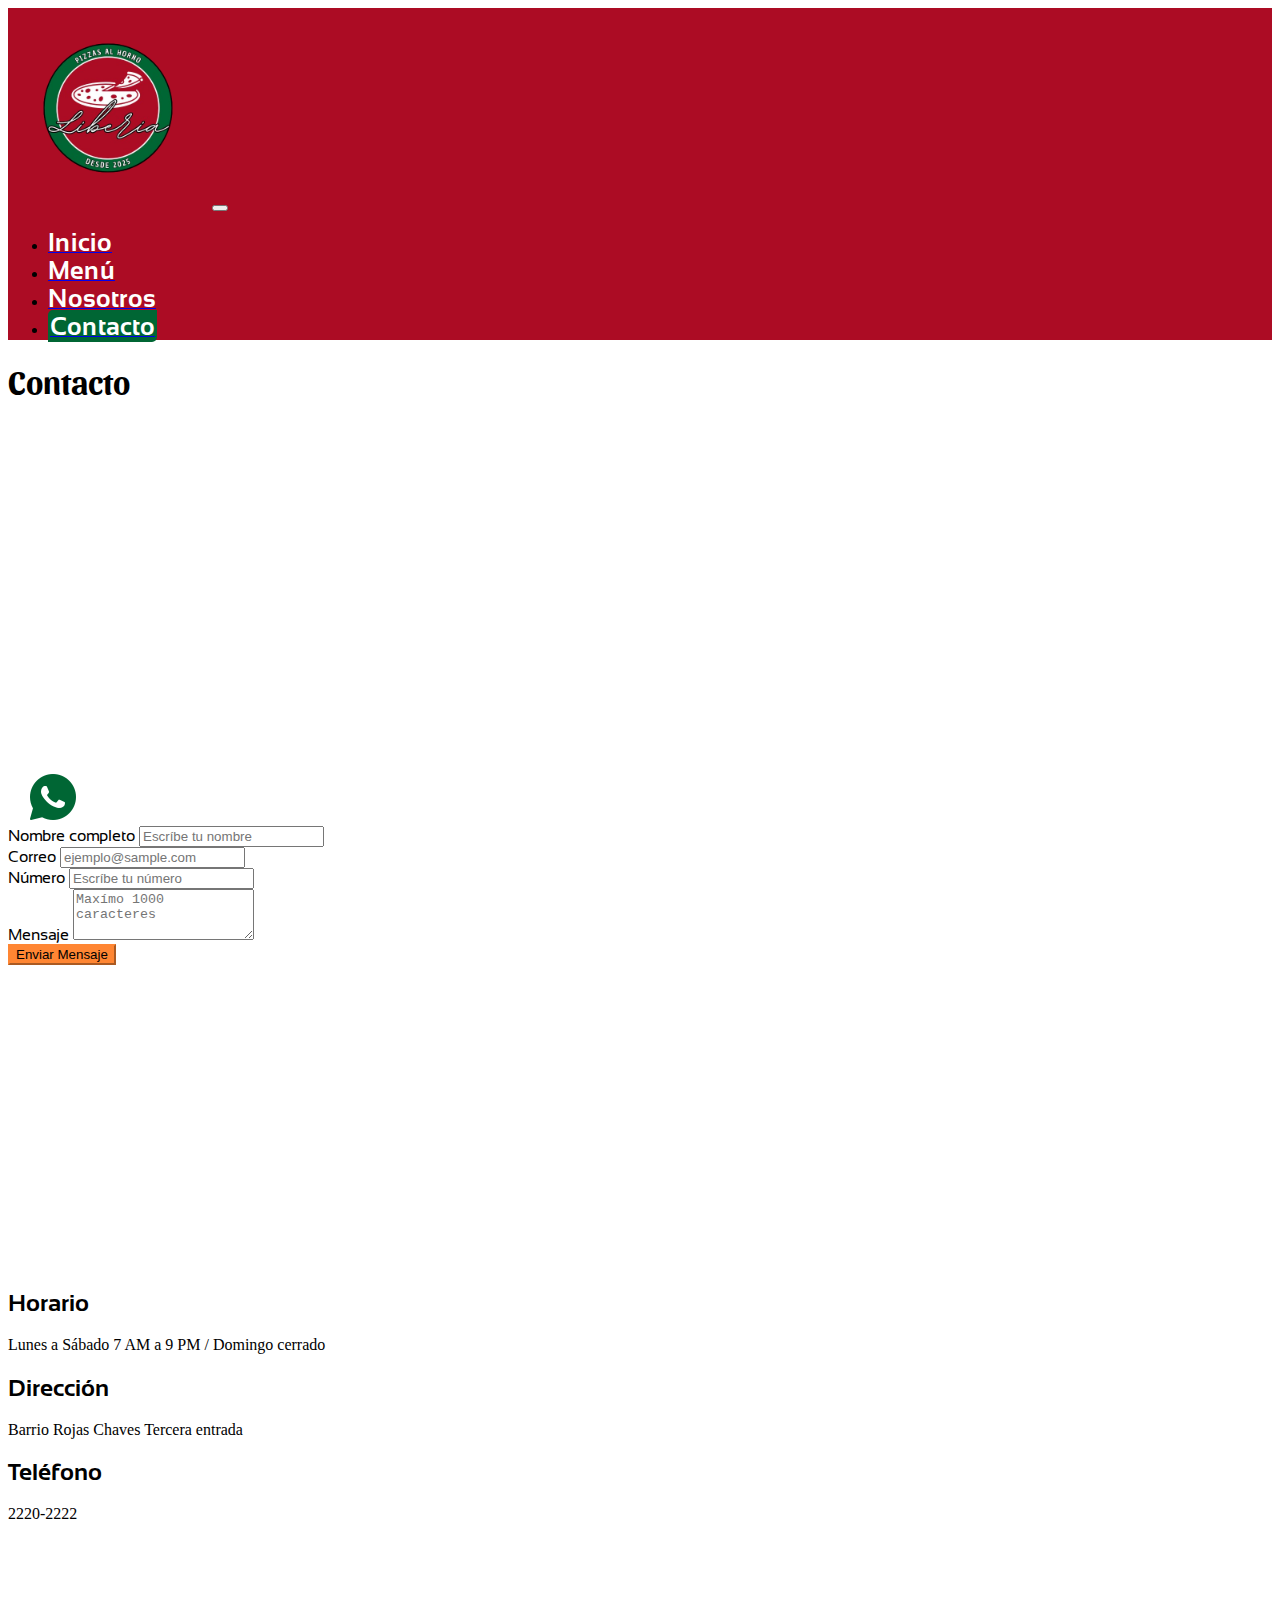
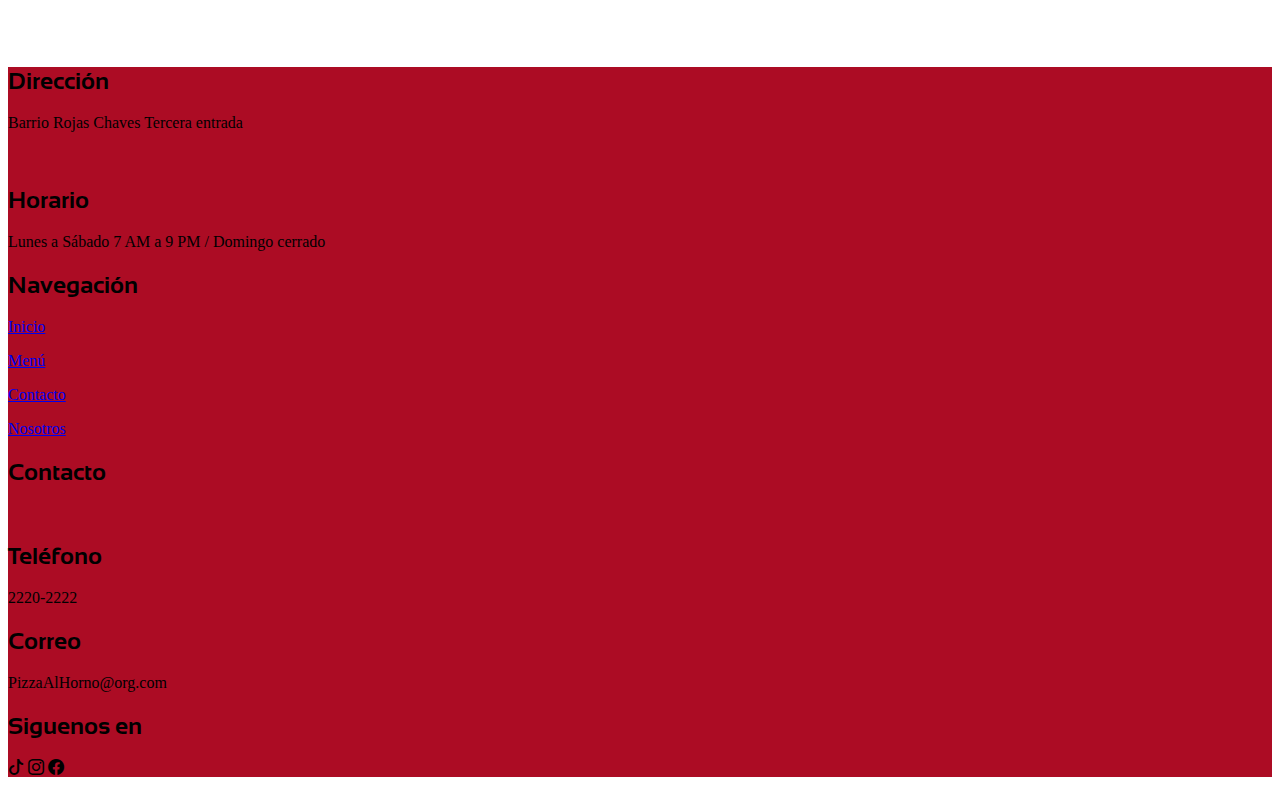
<file: contacto.html>
<!DOCTYPE html>
<html lang="es">

<head>
  <meta charset="UTF-8">
  <meta name="viewport" content="width=device-width, initial-scale=1.0">
  <title>Pizza al horno</title>
  <link rel="shortcut icon" href="imagenes/logo.png" type="image/x-icon">
  <!-- BOOTSTRAP CSS -->
  <link href="https://cdn.jsdelivr.net/npm/bootstrap@5.3.8/dist/css/bootstrap.min.css" rel="stylesheet"
    integrity="sha384-sRIl4kxILFvY47J16cr9ZwB07vP4J8+LH7qKQnuqkuIAvNWLzeN8tE5YBujZqJLB" crossorigin="anonymous">
  <link rel="stylesheet" href="css/estilos.css">
  <link rel="stylesheet" href="https://cdn.jsdelivr.net/npm/bootstrap-icons@1.13.1/font/bootstrap-icons.min.css">

</head>

<body>
  <header class="container-fluid bg-rojo">
    <nav class="navbar navbar-expand-lg ">
      <div class="container-fluid">
        <a class="navbar-brand " href="index.html"><img src="imagenes/logo.png" alt="" width="200px"></a>
        <button class="navbar-toggler" type="button" data-bs-toggle="collapse" data-bs-target="#navbarNav"
          aria-controls="navbarNav" aria-expanded="false" aria-label="Toggle navigation">
          <span class="navbar-toggler-icon"></span>
        </button>
        <div class="collapse navbar-collapse" id="navbarNav">
          <ul class="navbar-nav ms-auto gap-5">
            <li class="nav-item">
              <a class="nav-link active fs-5" aria-current="page" href="index.html"><span
                  class="menu-desactivado subtitulo">Inicio</span></a>
            </li>
            <li class="nav-item">
              <a class="nav-link fs-5" href="nosotros.html"><span class="menu-desactivado subtitulo">Menú</span></a>
            </li>
            <li class="nav-item">
              <a class="nav-link fs-5" href="nosotros.html"><span class="menu-desactivado subtitulo">Nosotros</span></a>
            </li>
            <li class="nav-item">
              <a class="nav-link fs-5" href="contacto.html"><span class="menu-activado subtitulo">Contacto</span></a>
            </li>
          </ul>
        </div>
      </div>
    </nav>
  </header>
  <main>
    <h1 class="fs-3 text-center mt-5 titulo">Contacto</h1>
    <img class="position-fixed fixed-top whats" src="imagenes/icono-whatsapp.png" alt="">

    <article class="container form-tam m-auto border border-black border-1 shadow rounded-3 p-3">
      <section class=" mt-5">
        <form action="https://formsubmit.co/kaihernandezruiz@gmail.com" method="POST" >
          <div class="mb-3">
            <label for="exampleInputPassword1" class="form-label subtitulo fs-6 fw-semibold">Nombre completo</label>
            <input type="text" name="Nombre" class="form-control text-tertiaty opacity-50 fs-6 fw-normal"placeholder="Escríbe tu nombre" id="exampleInputPassword1" >
          </div>
          <div class="mb-3">
            <label for="exampleInputPassword1" class="form-label subtitulo fs-6 fw-semibold">Correo</label>
            <input type="email" name="correo" class="form-control text-tertiaty opacity-50 fs-6 fw-normal" placeholder="ejemplo@sample.com" id="exampleInputPassword1">
          </div>

          <div class="mb-3">
            <label for="exampleInputPassword1" class="form-label subtitulo fs-6 fw-semibold">Número</label>
            <input type="tel" name="numero" class="form-control text-tertiaty opacity-50 fs-6 fw-normal" placeholder="Escríbe tu número" id="exampleInputPassword1">
          </div>
          <div class="mb-3">
            <label for="" class="form-label subtitulo fs-6 fw-semibold">Mensaje</label>
            <textarea class="form-control text-tertiaty opacity-50 fs-6 fw-normal" placeholder="Maxímo 1000 caracteres" name="mensaje" id="" rows="3"></textarea>
          </div>
          <button type="submit" class="btn-amarillo text-white rounded-3 p-2">Enviar Mensaje</button>
          <input type="hidden" name="_captcha" value="false">
                <input type="hidden" name="_next" value="https://pizzalealk.netlify.app/">
                <input type="hidden" name="_template" value="table">
        </form>
      </section>
    </article>

    <section class="container w-50 mt-5">

      <div class="row justify-content-center align-items-center g-2">
        <div class="col-md-6 col-sm-12">
          <div class="">
            <iframe class="d-block m-auto"
              src="https://www.google.com/maps/embed?pb=!1m18!1m12!1m3!1d7842.74292143352!2d-85.4394700953125!3d10.628223285872323!2m3!1f0!2f0!3f0!3m2!1i1024!2i768!4f13.1!3m3!1m2!1s0x8f757d2ac564d185%3A0x6c05ad05cdbd2281!2sParque%20Mario%20Ca%C3%B1as%20Ruiz!5e0!3m2!1ses!2scr!4v1764300426950!5m2!1ses!2scr"
              width="250" height="300" style="border:0;" allowfullscreen="" loading="lazy"
              referrerpolicy="no-referrer-when-downgrade"></iframe>
          </div>
        </div>

        <div class="col-md-6 col-sm-12">
          <div class=" text-center">
            <h2 class="fs-3 subtitulo">Horario</h2>
            <p class="fs-6">Lunes a Sábado 7 AM a
              9 PM / Domingo cerrado</p>
            <h2 class="fs-3 subtitulo">Dirección</h2>
            <p class="fs-6">Barrio Rojas Chaves Tercera entrada</p>
            <h2 class="fs-3 subtitulo">Teléfono</h2>
            <p class="fs-6">2220-2222</p>
          </div>
        </div>

      </div>
    </section>
    <br>
    <br>
    <br>
    <br>
    <br>
    <br>
  </main>


  <footer class="container-fluid bg-rojo mt-5">

    <div class="row justify-content-center align-items-center g-5">
      <div class="col"></div>

      <div class="col-md-3 col-sm-12 text-white">
        <h2 class="fs-2 fw-bold subtitulo">Dirección</h2>
        <p class="fs-6 fw-normal">Barrio Rojas Chaves Tercera entrada</p>
        <br>
        <h2 class="fs-2 fw-bold subtitulo">Horario</h2>
        <p class="fs-6 fw-normal">Lunes a Sábado 7 AM a
          9 PM / Domingo cerrado</p>
      </div>
      <div class="col-md-3 col-sm-12 text-white">
        <h2 class="fs-2 fw-bold subtitulo">Navegación</h2>
        <p class="fs-6 fw-normal"><a href="index.html"><span class="text-white">Inicio</span></a></p>
        <p class="fs-6 fw-normal"><a href="Menu.html"><span class="text-white">Menú</span></a></p>
        <p class="fs-6 fw-normal"><a href="contacto.html"><span class="text-white">Contacto</span></a></p>
        <p class="fs-6 fw-normal"><a href="nosotros.html"><span class="text-white">Nosotros</span></a></p>
      </div>

      <div class="col-md-3 col-sm-12 text-white">
        <h2 class="fs-2 fw-bold subtitulo">Contacto</h2>
        <br>
        <h2 class="fs-5 fw-bold subtitulo">Teléfono</h2>
        <p class="fs-6 fw-normal">2220-2222</p>
        <h2 class="fs-5 fw-bold subtitulo">Correo</h2>
        <p class="fs-6 fw-normal">PizzaAlHorno@org.com</p>
      </div>
    </div>

    <div class="row justify-content-center align-items-center g-5 mt-3">
      <div class="col-md-6 col-sm-12 text-white text-md-center text-sm-start p-2">
        <h2 class=" ms-sm-3 subtitulo">Siguenos en</h2>
      </div>
      <div class="col-md-6 col-sm-12 text-md-center text-sm-start p-2"><span
          class="bi bi-tiktok text-white fs-1 p-2 "></span> <span class="bi bi-instagram text-white fs-1 p-2"></span>
        <span class="bi bi-facebook text-white fs-1 p-2"></span>
      </div>
    </div>


  </footer>









  <!-- BOOTSTRAP JS + POPPER -->
  <script src="https://cdn.jsdelivr.net/npm/bootstrap@5.3.8/dist/js/bootstrap.bundle.min.js"
    integrity="sha384-FKyoEForCGlyvwx9Hj09JcYn3nv7wiPVlz7YYwJrWVcXK/BmnVDxM+D2scQbITxI" crossorigin="anonymous">
  </script>
</body>

</html>
</file>
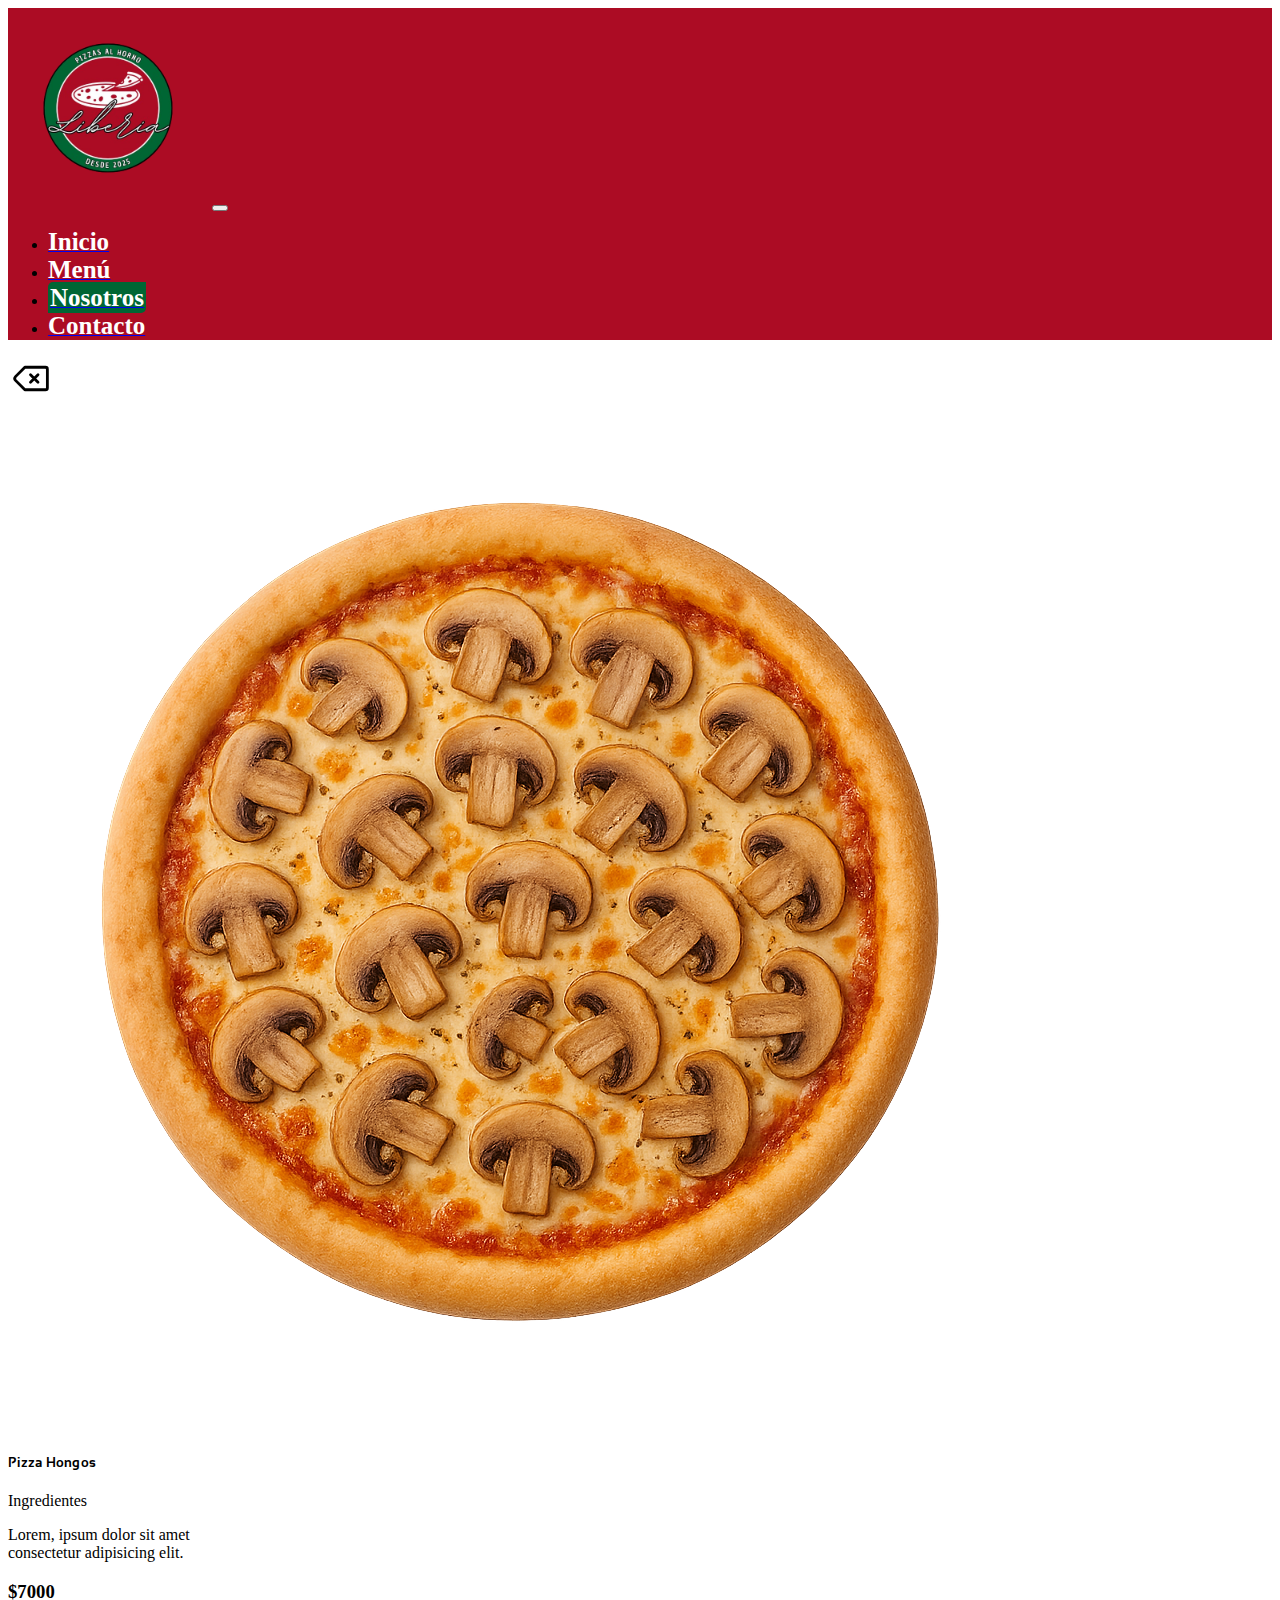
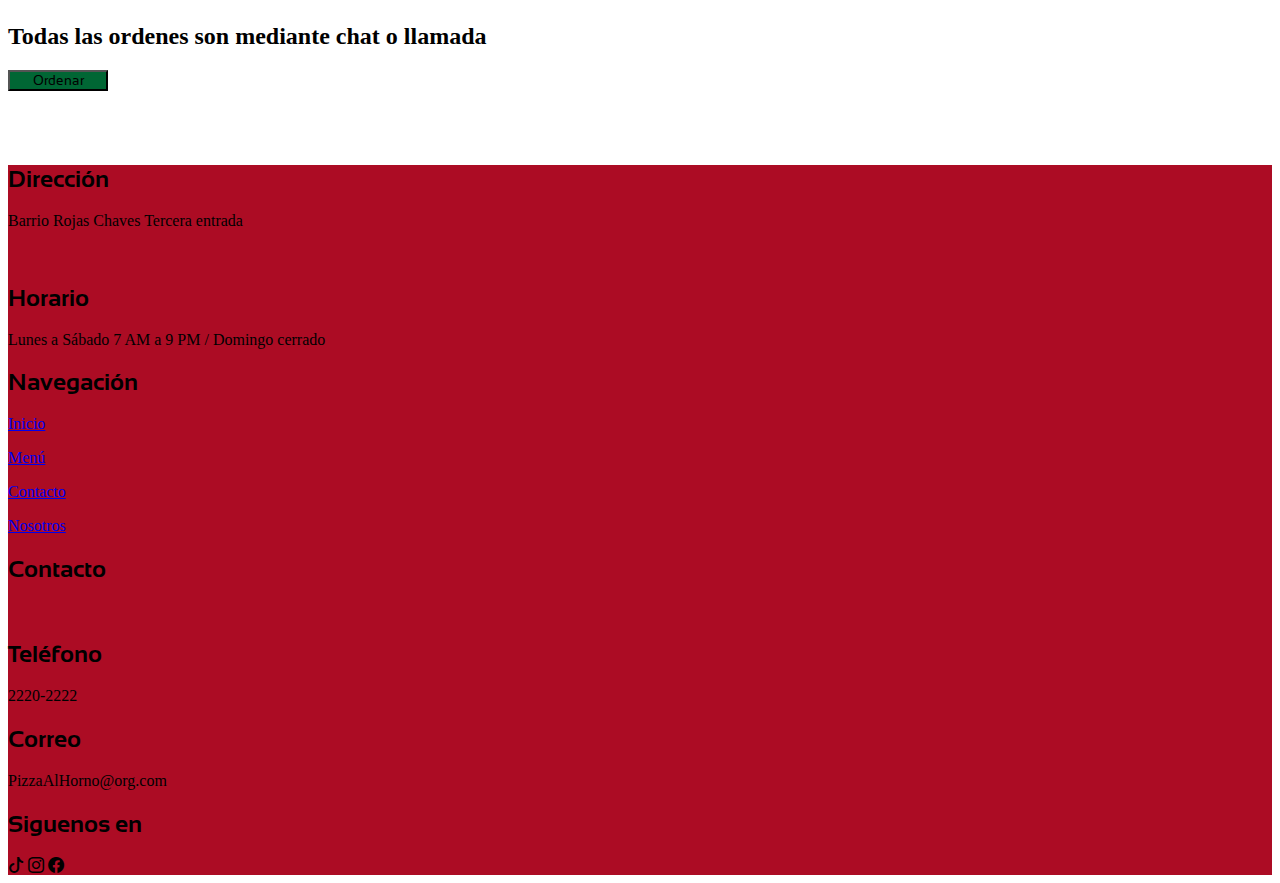
<file: hongos.html>
<!DOCTYPE html>
<html lang="es">

<head>
  <meta charset="UTF-8">
  <meta name="viewport" content="width=device-width, initial-scale=1.0">
  <title>Pizza al horno</title>
  <link rel="shortcut icon" href="imagenes/logo.png" type="image/x-icon">
  <!-- BOOTSTRAP CSS -->
  <link href="https://cdn.jsdelivr.net/npm/bootstrap@5.3.8/dist/css/bootstrap.min.css" rel="stylesheet"
    integrity="sha384-sRIl4kxILFvY47J16cr9ZwB07vP4J8+LH7qKQnuqkuIAvNWLzeN8tE5YBujZqJLB" crossorigin="anonymous">
  <link rel="stylesheet" href="css/estilos.css">
  <link rel="stylesheet" href="https://cdn.jsdelivr.net/npm/bootstrap-icons@1.13.1/font/bootstrap-icons.min.css">

</head>

<body>
  <header class="container-fluid bg-rojo">
    <nav class="navbar navbar-expand-lg ">
      <div class="container-fluid">
        <a class="navbar-brand " href="index.html"><img src="imagenes/logo.png" alt="" width="200px"></a>
        <button class="navbar-toggler" type="button" data-bs-toggle="collapse" data-bs-target="#navbarNav"
          aria-controls="navbarNav" aria-expanded="false" aria-label="Toggle navigation">
          <span class="navbar-toggler-icon"></span>
        </button>
        <div class="collapse navbar-collapse" id="navbarNav">
          <ul class="navbar-nav ms-auto gap-5">
            <li class="nav-item">
              <a class="nav-link active fs-5" aria-current="page" href="index.html"><span
                  class="menu-desactivado">Inicio</span></a>
            </li>
            <li class="nav-item">
              <a class="nav-link fs-5" href="Menu.html"><span class="menu-desactivado">Menú</span></a>
            </li>
            <li class="nav-item">
              <a class="nav-link fs-5" href="nosotros.html"><span class="menu-activado">Nosotros</span></a>
            <li class="nav-item">
              <a class="nav-link fs-5" href="contacto.html"><span class="menu-desactivado">Contacto</span></a>
            </li>
            </li>
          </ul>
        </div>
      </div>
    </nav>
  </header>
  <main>
    <section class="container mt-5">
      <div class="card rounded-4 border-0 d-block m-auto orden-tam" style="width: 25rem;">
        <div class="ms-2 w-25">
          <a href="Menu.html">
            <svg xmlns="http://www.w3.org/2000/svg" width="45" height="45" viewBox="0 0 24 24" fill="none"
            stroke="#000000" stroke-width="1.5" stroke-linecap="round" stroke-linejoin="round">
            <path d="M20 6a1 1 0 0 1 1 1v10a1 1 0 0 1 -1 1h-11l-5 -5a1.5 1.5 0 0 1 0 -2l5 -5z" />
            <path d="M12 10l4 4m0 -4l-4 4" />
          </svg>
        </a>
        </div>
        <img src="imagenes/pizza-hongos.png" class="card-img-top" alt="...">
        <div class="card-body">
          <h5 class="card-title fw-semibold fs-3 subtitulo">Pizza Hongos</h5>
          <p class="card-subtitle fs-5 fw-normal">Ingredientes</p>
          <p class="card-text fs-6 fw-lighter">Lorem, ipsum dolor sit amet <br> consectetur adipisicing elit.</p>
          <h3 class="card-text fw-normal">$7000</h3>
        </div>
      </div>
      <h2 class="mt-5 fs-5 text-center">Todas las ordenes son mediante chat o llamada</h2>
      <button class="btn-verde text-white fw-semibold button-orden rounded-4 p-1 mt-2 d-block m-auto subtitulo">Ordenar</button>
    </section>
    <br>
    <br>
    <br>
    
  </main>


  <footer class="container-fluid bg-rojo mt-5">

    <div class="row justify-content-center align-items-center g-5">
      <div class="col"></div>

      <div class="col-md-3 col-sm-12 text-white">
        <h2 class="fs-2 fw-bold subtitulo">Dirección</h2>
        <p class="fs-6 fw-normal">Barrio Rojas Chaves Tercera entrada</p>
        <br>
        <h2 class="fs-2 fw-bold subtitulo">Horario</h2>
        <p class="fs-6 fw-normal">Lunes a Sábado 7 AM a
          9 PM / Domingo cerrado</p>
      </div>
      <div class="col-md-3 col-sm-12 text-white">
        <h2 class="fs-2 fw-bold subtitulo">Navegación</h2>
        <p class="fs-6 fw-normal"><a href="index.html"><span class="text-white">Inicio</span></a></p>
        <p class="fs-6 fw-normal"><a href="Menu.html"><span class="text-white">Menú</span></a></p>
        <p class="fs-6 fw-normal"><a href="contacto.html"><span class="text-white">Contacto</span></a></p>
        <p class="fs-6 fw-normal"><a href="nosotros.html"><span class="text-white">Nosotros</span></a></p>
      </div>

      <div class="col-md-3 col-sm-12 text-white">
        <h2 class="fs-2 fw-bold subtitulo">Contacto</h2>
        <br>
        <h2 class="fs-5 fw-bold subtitulo">Teléfono</h2>
        <p class="fs-6 fw-normal">2220-2222</p>
        <h2 class="fs-5 fw-bold subtitulo">Correo</h2>
        <p class="fs-6 fw-normal">PizzaAlHorno@org.com</p>
      </div>
    </div>

    <div class="row justify-content-center align-items-center g-5 mt-3">
      <div class="col-md-6 col-sm-12 text-white text-md-center text-sm-start p-2">
        <h2 class=" ms-sm-3 subtitulo">Siguenos en</h2>
      </div>
      <div class="col-md-6 col-sm-12 text-md-center text-sm-start p-2"><span
          class="bi bi-tiktok text-white fs-1 p-2 "></span> <span class="bi bi-instagram text-white fs-1 p-2"></span>
        <span class="bi bi-facebook text-white fs-1 p-2"></span>
      </div>
    </div>


  </footer>


  </footer>









  <!-- BOOTSTRAP JS + POPPER -->
  <script src="https://cdn.jsdelivr.net/npm/bootstrap@5.3.8/dist/js/bootstrap.bundle.min.js"
    integrity="sha384-FKyoEForCGlyvwx9Hj09JcYn3nv7wiPVlz7YYwJrWVcXK/BmnVDxM+D2scQbITxI" crossorigin="anonymous">
  </script>
</body>

</html>
</file>
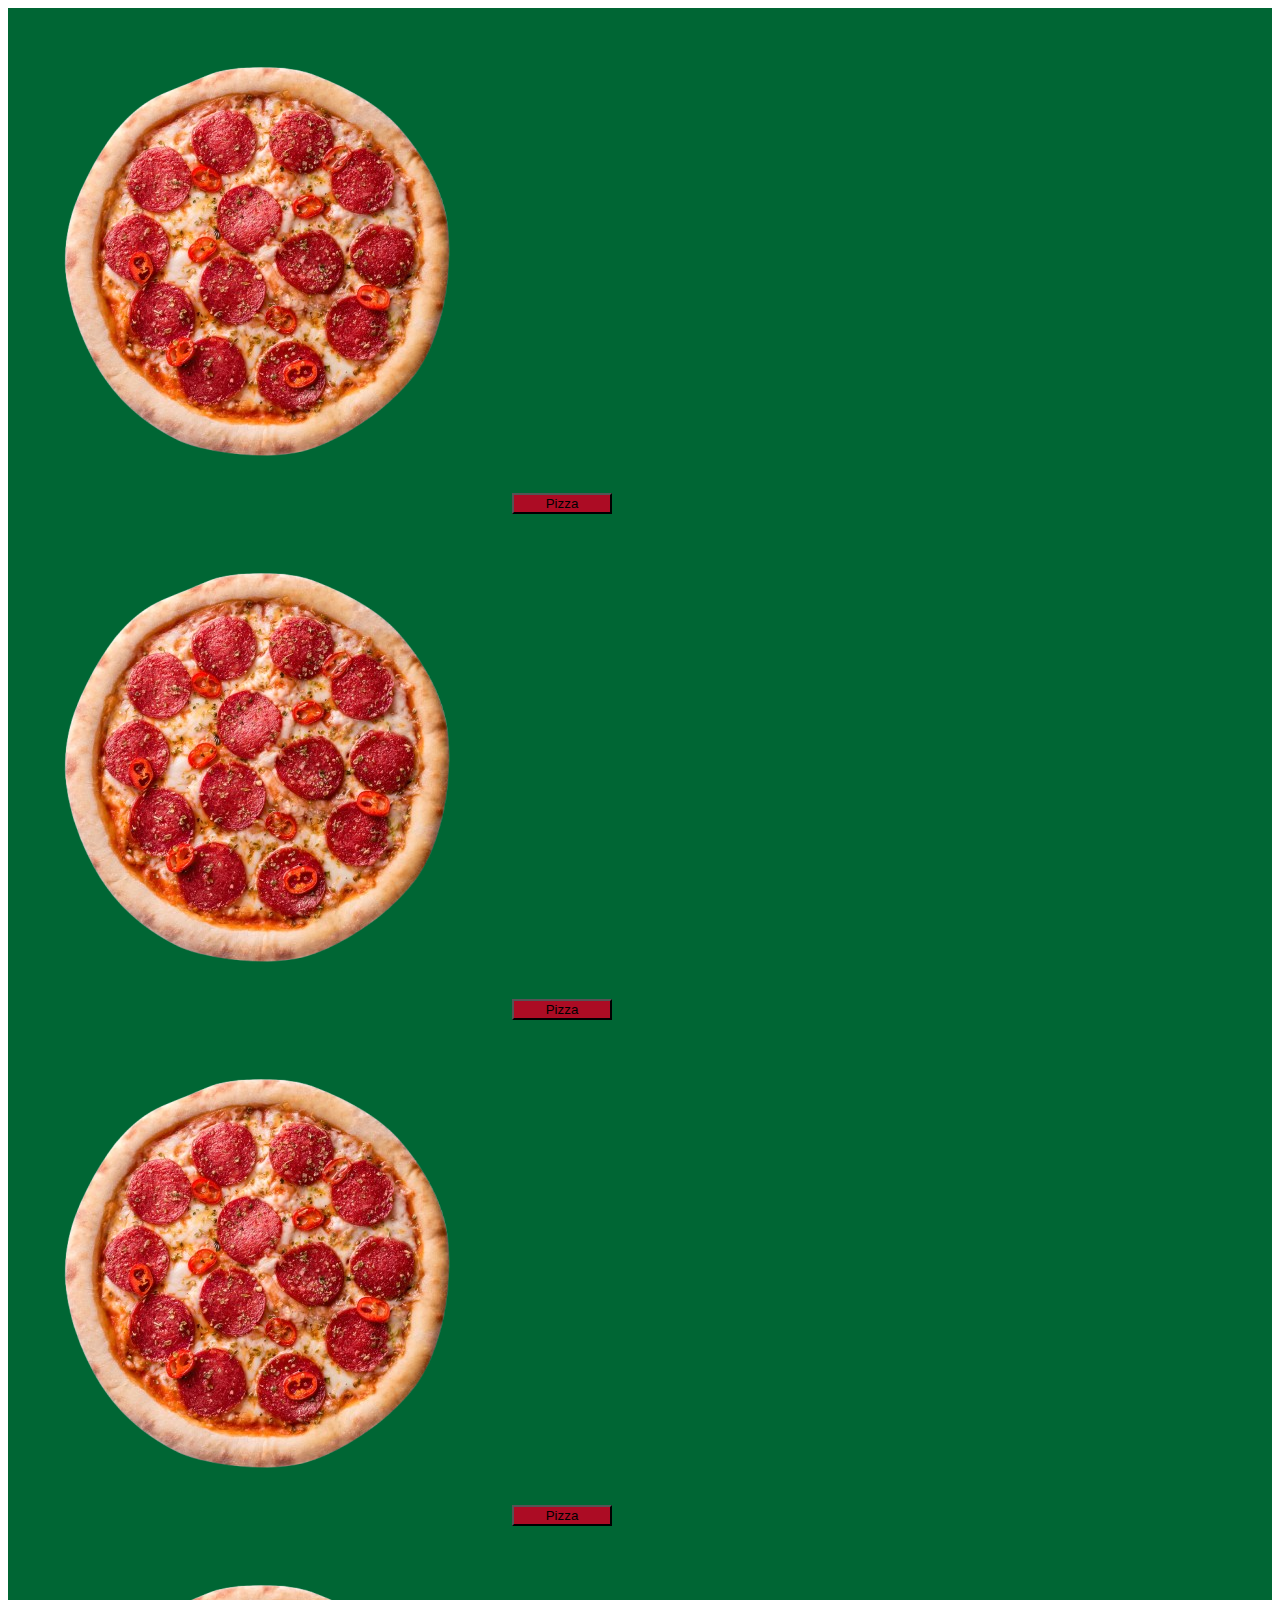
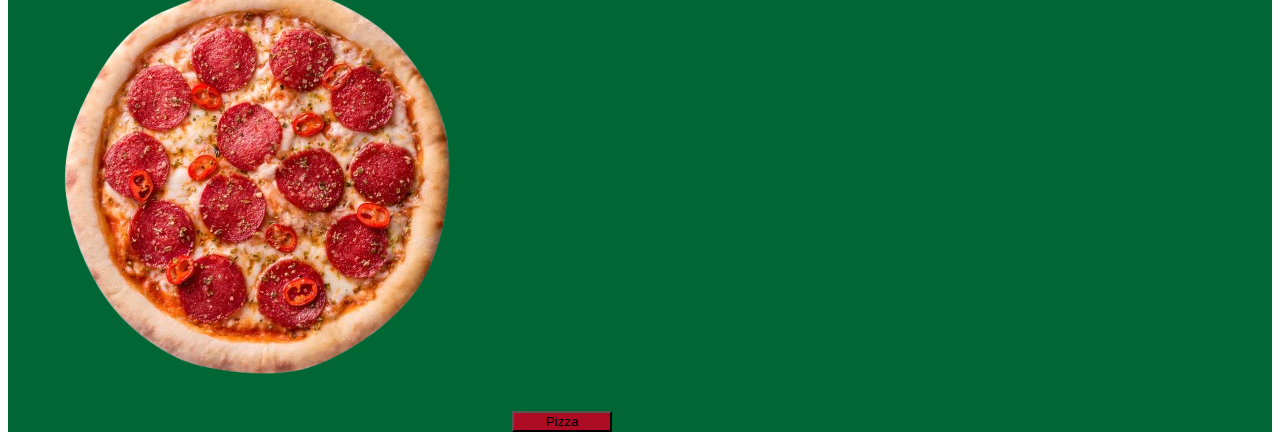
<file: index copy.html>
<!DOCTYPE html>
<html lang="es">

<head>
  <meta charset="UTF-8">
  <meta name="viewport" content="width=device-width, initial-scale=1.0">
  <title>Bootstrap</title>

  <!-- BOOTSTRAP CSS -->
  <link href="https://cdn.jsdelivr.net/npm/bootstrap@5.3.8/dist/css/bootstrap.min.css" rel="stylesheet"
    integrity="sha384-sRIl4kxILFvY47J16cr9ZwB07vP4J8+LH7qKQnuqkuIAvNWLzeN8tE5YBujZqJLB" crossorigin="anonymous">
  <link rel="stylesheet" href="css/estilos.css">
  <link rel="stylesheet" href="https://cdn.jsdelivr.net/npm/bootstrap-icons@1.13.1/font/bootstrap-icons.min.css">

</head>

<body>




    <!-- cards -->
    <article class="container ">

      <div class="row">
        <div class="col-sm-12 col-md-6 ">
          <div class="d-flex flex-column bg-verde rounded-5 p-3 mt-2">
            <img class="img-fluid d-block mx-auto w-50" src="imagenes/pizza-inicio1.png" alt="">
            <button type="button" class="button btn btn-sm btn-rojo text-white">Pizza</button>
          </div>
        </div>
        <div class="col-sm-12 col-md-6 ">
          <div class="d-flex flex-column bg-verde rounded-5 p-3 mt-2">
            <img class="img-fluid d-block mx-auto w-50" src="imagenes/pizza-inicio1.png" alt="">
            <button type="button" class="button btn btn-sm btn-rojo text-white">Pizza</button>
          </div>
        </div>
        <div class="col-sm-12 col-md-6 ">
          <div class="d-flex flex-column bg-verde rounded-5 p-3 mt-2">
            <img class="img-fluid d-block mx-auto w-50" src="imagenes/pizza-inicio1.png" alt="">
            <button type="button" class="button btn btn-sm btn-rojo text-white">Pizza</button>
          </div>
        </div>
        <div class="col-sm-12 col-md-6 ">
          <div class="d-flex flex-column bg-verde rounded-5 p-3 mt-2">
            <img class="img-fluid d-block mx-auto w-50" src="imagenes/pizza-inicio1.png" alt="">
            <button type="button" class="button btn btn-sm btn-rojo text-white">Pizza</button>
          </div>
        </div>

      </div>

    </article>

    









  <!-- BOOTSTRAP JS + POPPER -->
  <script src="https://cdn.jsdelivr.net/npm/bootstrap@5.3.8/dist/js/bootstrap.bundle.min.js"
    integrity="sha384-FKyoEForCGlyvwx9Hj09JcYn3nv7wiPVlz7YYwJrWVcXK/BmnVDxM+D2scQbITxI" crossorigin="anonymous">
    </script>
</body>

</html>
</file>
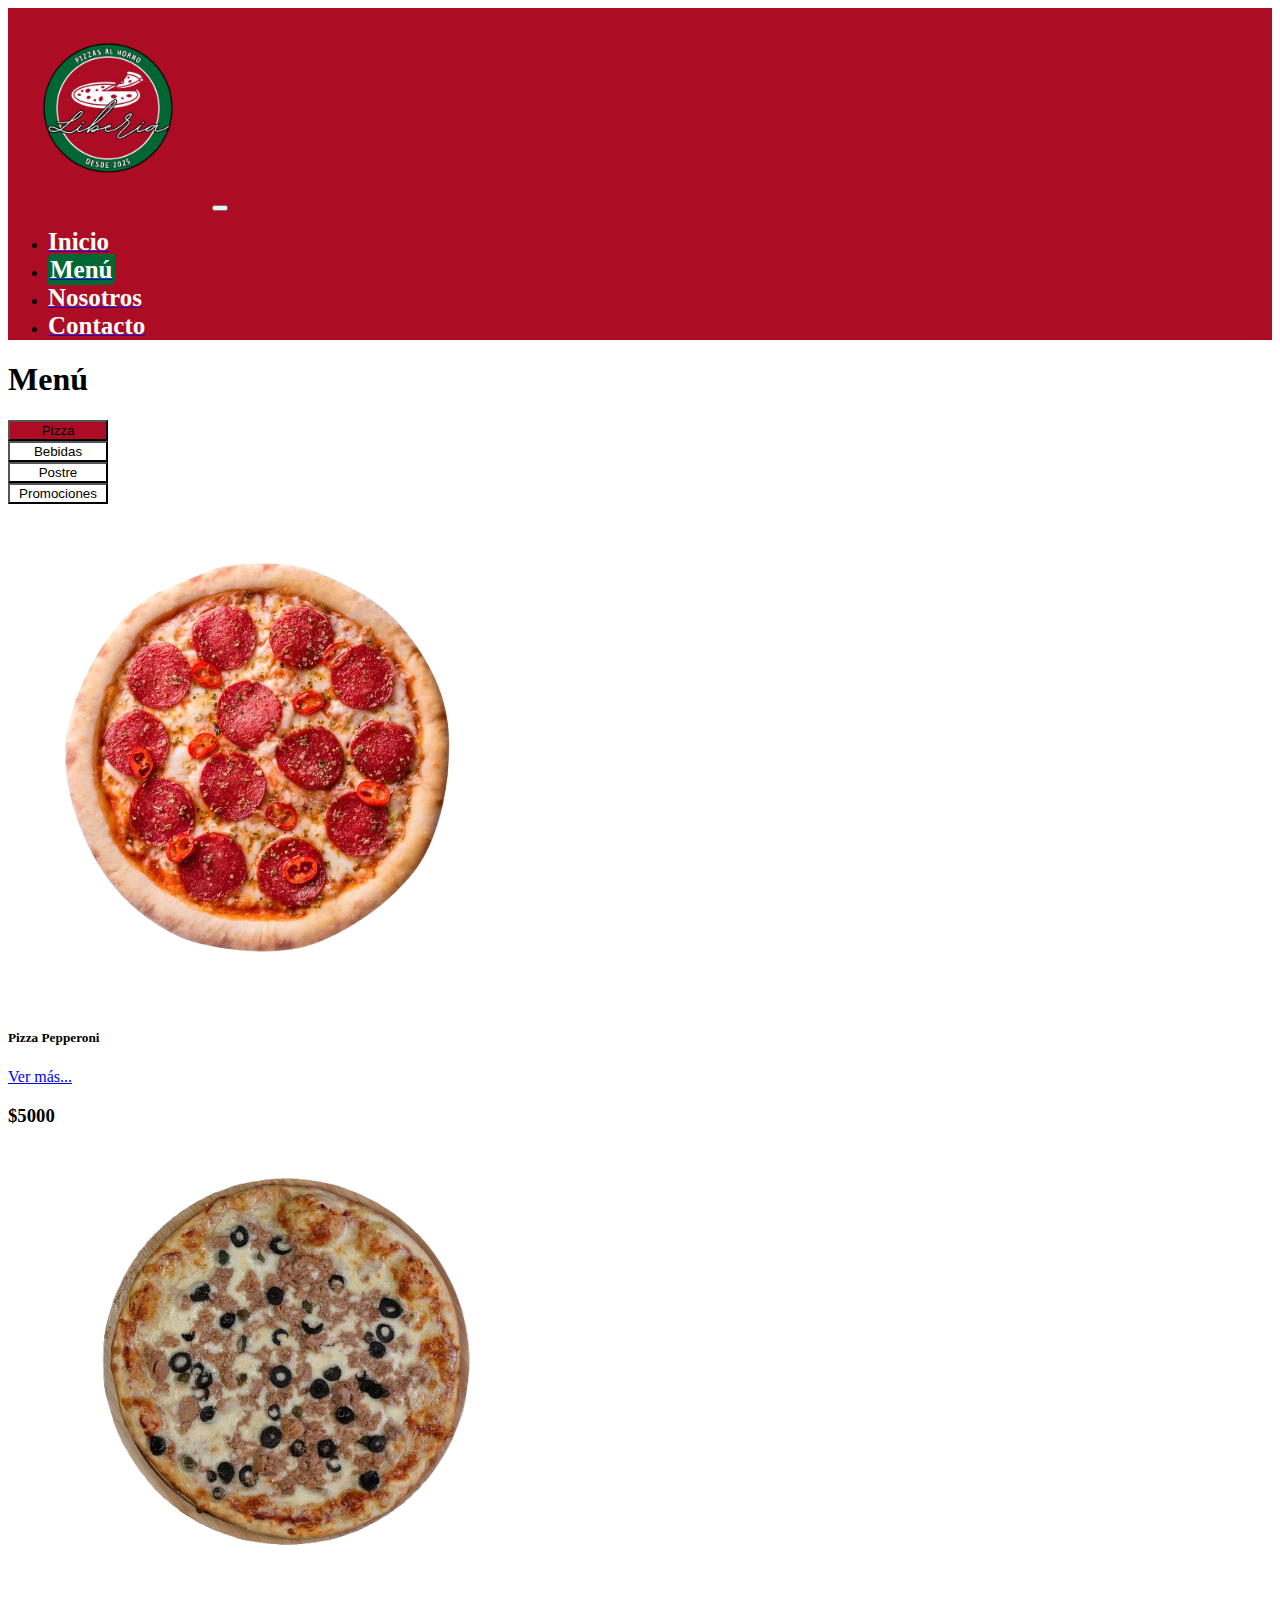
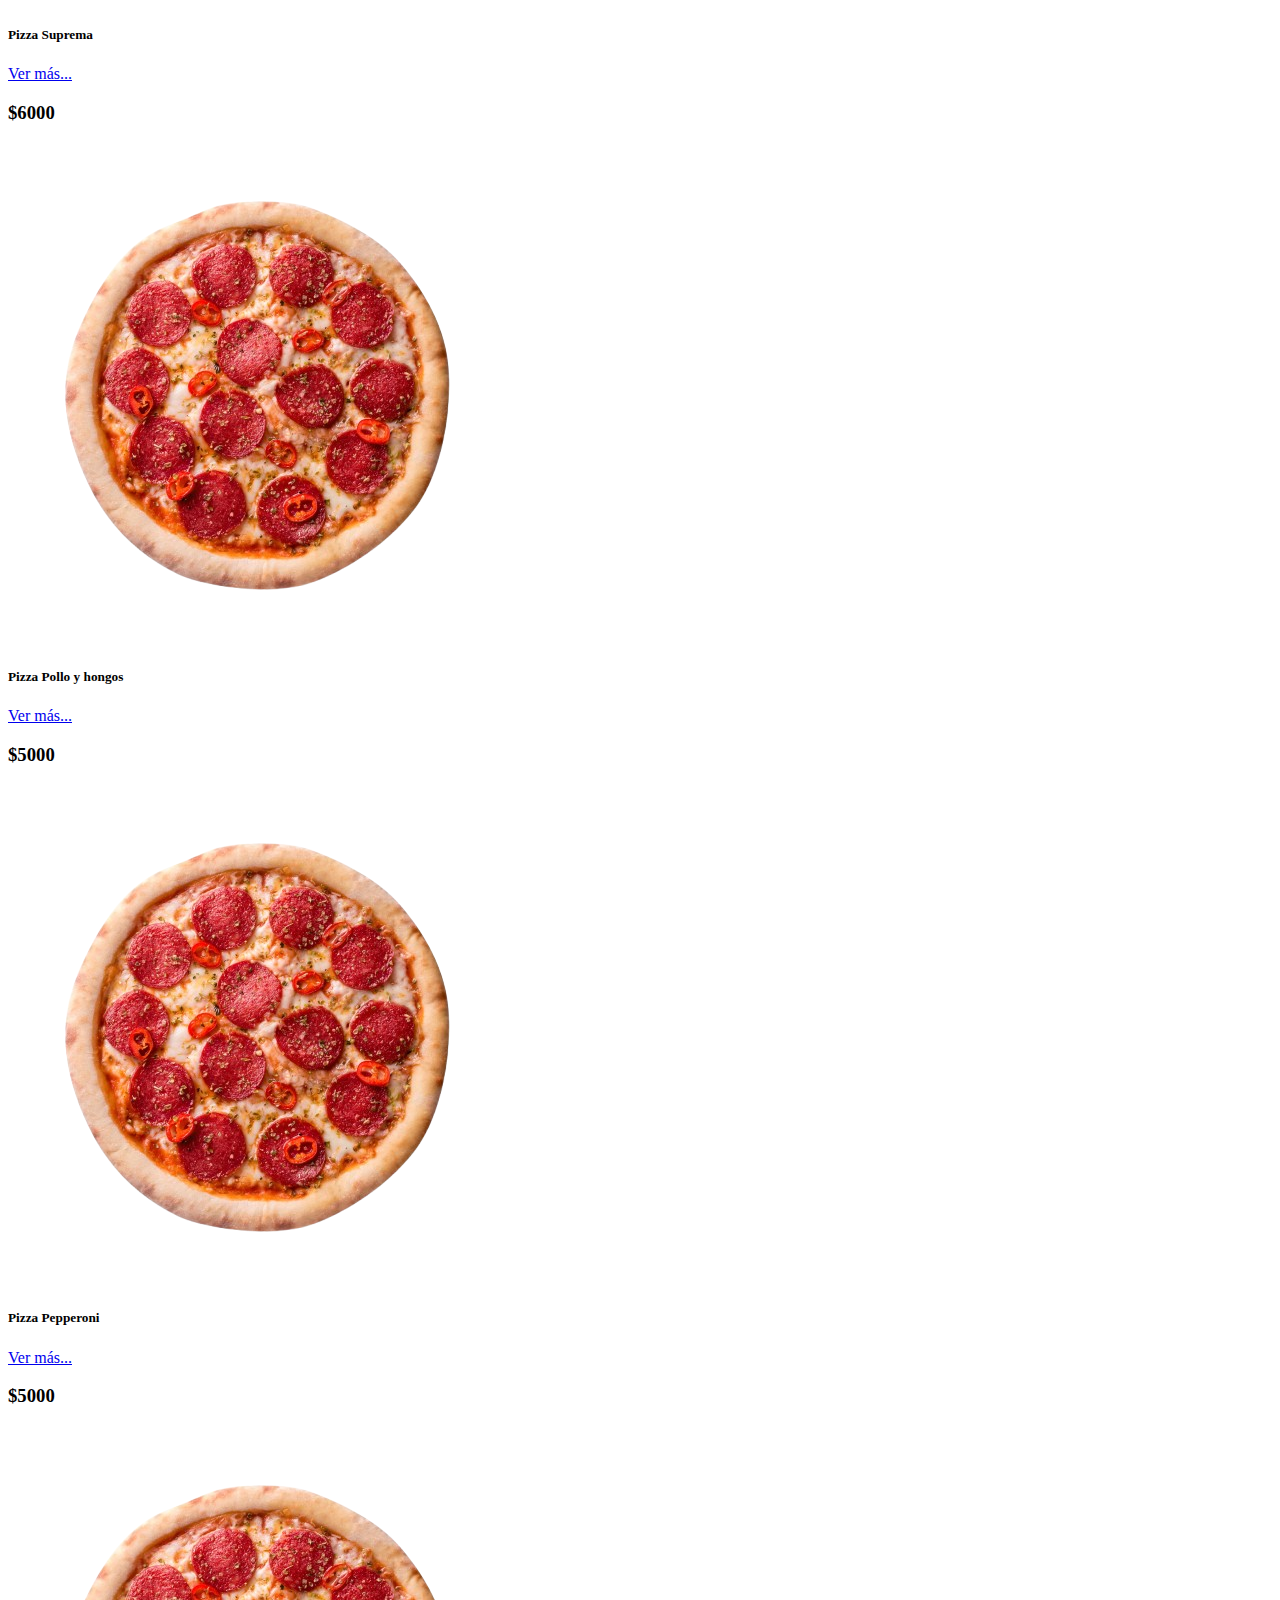
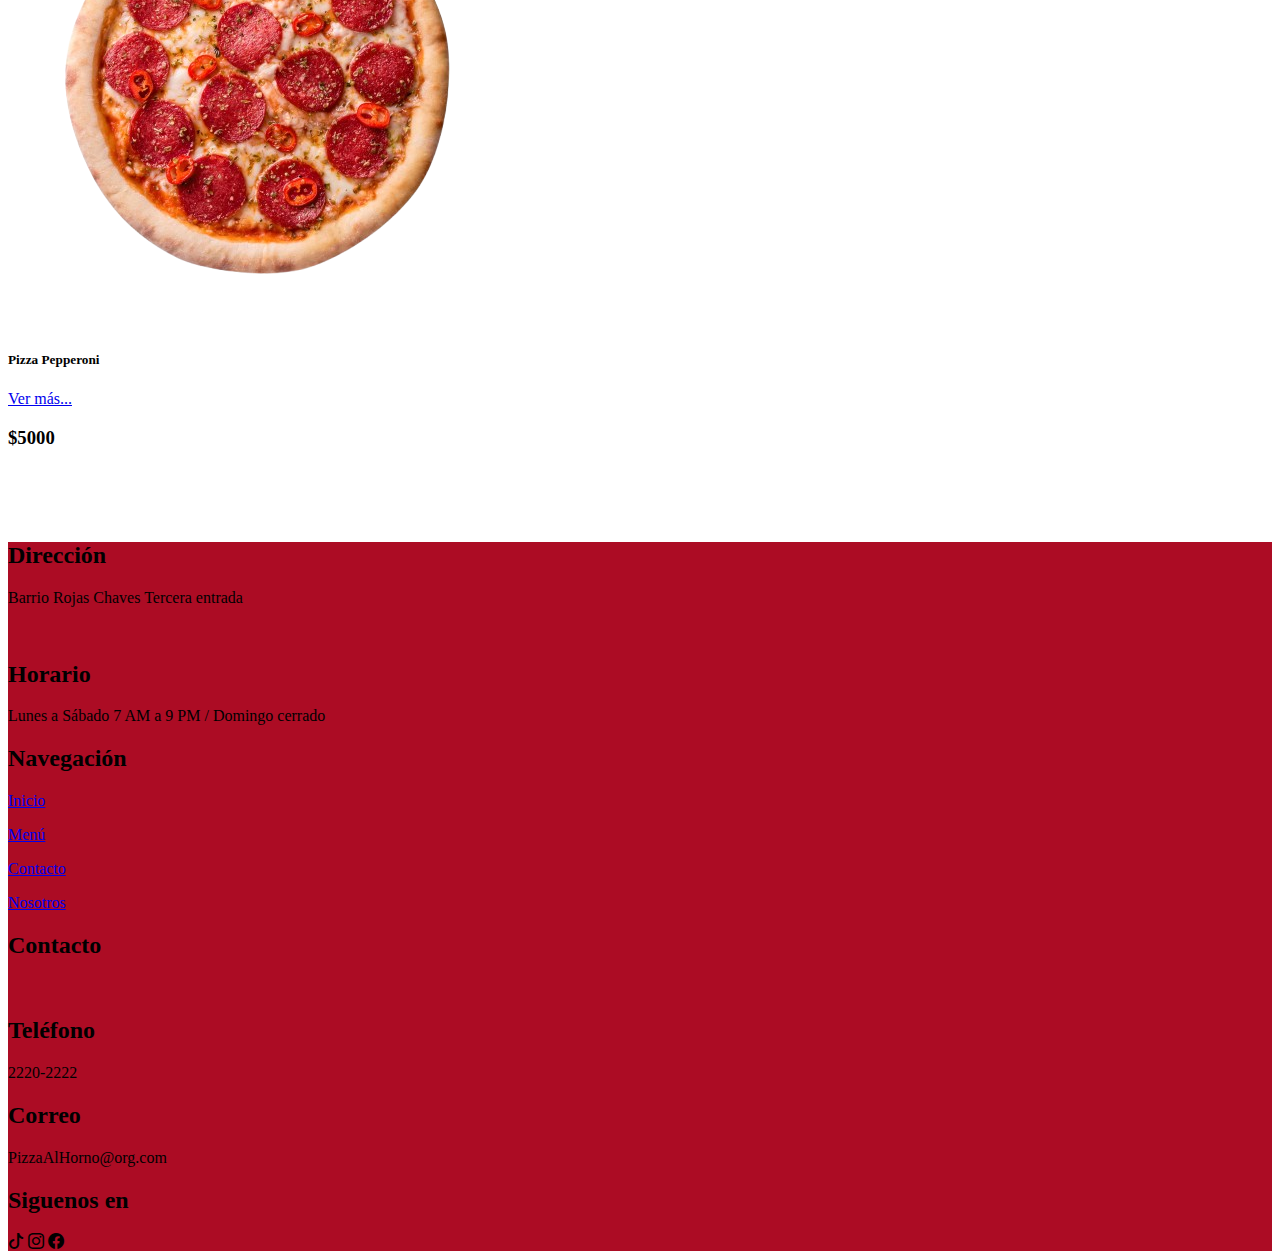
<file: Menu.html>
<!DOCTYPE html>
<html lang="es">

<head>
  <meta charset="UTF-8">
  <meta name="viewport" content="width=device-width, initial-scale=1.0">
  <title>Bootstrap</title>

  <!-- BOOTSTRAP CSS -->
  <link href="https://cdn.jsdelivr.net/npm/bootstrap@5.3.8/dist/css/bootstrap.min.css" rel="stylesheet"
    integrity="sha384-sRIl4kxILFvY47J16cr9ZwB07vP4J8+LH7qKQnuqkuIAvNWLzeN8tE5YBujZqJLB" crossorigin="anonymous">
  <link rel="stylesheet" href="css/estilos.css">
  <link rel="stylesheet" href="https://cdn.jsdelivr.net/npm/bootstrap-icons@1.13.1/font/bootstrap-icons.min.css">

</head>

<body>
  <header class="container-fluid bg-rojo">
    <nav class="navbar navbar-expand-lg ">
      <div class="container-fluid">
        <a class="navbar-brand " href="index.html"><img src="imagenes/logo.png" alt="" width="200px"></a>
        <button class="navbar-toggler" type="button" data-bs-toggle="collapse" data-bs-target="#navbarNav"
          aria-controls="navbarNav" aria-expanded="false" aria-label="Toggle navigation">
          <span class="navbar-toggler-icon"></span>
        </button>
        <div class="collapse navbar-collapse" id="navbarNav">
          <ul class="navbar-nav ms-auto gap-5">
            <li class="nav-item">
              <a class="nav-link active fs-5" aria-current="page" href="index.html"><span
                  class="menu-desactivado">Inicio</span></a>
            </li>
            <li class="nav-item">
              <a class="nav-link fs-5" href="Menu.html"><span class="menu-activado">Menú</span></a>
            </li>
            <li class="nav-item">
              <a class="nav-link fs-5" href="#"><span class="menu-desactivado">Nosotros</span></a>
            </li>
            <li class="nav-item">
              <a class="nav-link fs-5" href="#"><span class="menu-desactivado">Contacto</span></a>
            </li>
          </ul>
        </div>
      </div>
    </nav>
  </header>
  <main class="mt-5">
    <h1 class="text-center fs-1 fw-bold">Menú</h1>
    <section class="container mt-5">
      <div class="row justify-content-center align-items-center g-4">
        <div class="col-md-3 col-sm-6"><button
            class="btn btn-rojo shadow text-white fs-5 fw-bold button rounded-5">Pizza</button></div>
        <div class="col-md-3 col-sm-6"><button
            class="btn btn-blanco shadow text-black fs-5 fw-bold button rounded-5">Bebidas</button></div>
        <div class="col-md-3 col-sm-6"><button
            class="btn btn-blanco shadow text-black fs-5 fw-bold button rounded-5">Postre</button></div>
        <div class="col-md-3 col-sm-6"><button
            class="btn btn-blanco shadow text-black fs-5 fw-bold button rounded-5">Promociones</button></div>
      </div>
    </section>
    <article class="container d-flex flex-wrap justify-content-between gap-5 mt-5">
      <div class="card rounded-4 shadow" style="width: 15rem;">
        <img src="imagenes/pizza-inicio1.png" class="card-img-top" alt="...">
        <div class="card-body">
          <h5 class="card-title">Pizza Pepperoni</h5>
          <a href="#" class="">Ver más...</a>
          <h3 class="card-text">$5000</h3>
        </div>
      </div>
      <div class="card rounded-4 shadow" style="width: 15rem;">
        <img src="imagenes/pizza-suprema.png" class="card-img-top" alt="...">
        <div class="card-body">
          <h5 class="card-title">Pizza Suprema</h5>
          <a href="#" class="">Ver más...</a>
          <h3 class="card-text">$6000</h3>
        </div>
      </div>
      <div class="card rounded-4 shadow" style="width: 15rem;">
        <img src="imagenes/pizza-inicio1.png" class="card-img-top " alt="...">
        <div class="card-body">
          <h5 class="card-title">Pizza Pollo y hongos</h5>
          <a href="#" class="">Ver más...</a>
          <h3 class="card-text">$5000</h3>
        </div>
      </div>
      <div class="card rounded-4 shadow" style="width: 15rem;">
        <img src="imagenes/pizza-inicio1.png" class="card-img-top" alt="...">
        <div class="card-body">
          <h5 class="card-title">Pizza Pepperoni</h5>
          <a href="#" class="">Ver más...</a>
          <h3 class="card-text">$5000</h3>
        </div>
      </div>
      <div class="card rounded-4 shadow" style="width: 15rem;">
        <img src="imagenes/pizza-inicio1.png" class="card-img-top" alt="...">
        <div class="card-body">
          <h5 class="card-title">Pizza Pepperoni</h5>
          <a href="#" class="">Ver más...</a>
          <h3 class="card-text">$5000</h3>
        </div>
      </div>
    </article>
    <br>
    <br>
    <br>

  </main>


  <footer class="container-fluid bg-rojo mt-5">

    <div class="row justify-content-center align-items-center g-5">
      <div class="col"></div>

      <div class="col-md-3 col-sm-12 text-white">
        <h2 class="fs-2 fw-bold">Dirección</h2>
        <p class="fs-6 fw-normal">Barrio Rojas Chaves Tercera entrada</p>
        <br>
        <h2 class="fs-2 fw-bold">Horario</h2>
        <p class="fs-6 fw-normal">Lunes a Sábado 7 AM a
          9 PM / Domingo cerrado</p>
      </div>
      <div class="col-md-3 col-sm-12 text-white">
        <h2 class="fs-2 fw-bold">Navegación</h2>
        <p class="fs-6 fw-normal"><a href="index.html"><span class="text-white">Inicio</span></a></p>
        <p class="fs-6 fw-normal"><a href="#"><span class="text-white">Menú</span></a></p>
        <p class="fs-6 fw-normal"><a href="#"><span class="text-white">Contacto</span></a></p>
        <p class="fs-6 fw-normal"><a href="#"><span class="text-white">Nosotros</span></a></p>
      </div>




      <div class="col-md-3 col-sm-12 text-white">
        <h2 class="fs-2 fw-bold">Contacto</h2>
        <br>
        <h2 class="fs-5 fw-bold">Teléfono</h2>
        <p class="fs-6 fw-normal">2220-2222</p>
        <h2 class="fs-5 fw-bold">Correo</h2>
        <p class="fs-6 fw-normal">PizzaAlHorno@org.com</p>
      </div>
    </div>

    <div class="row justify-content-center align-items-center g-5 mt-3">
      <div class="col-md-6 col-sm-12 text-white text-md-center text-sm-start p-2">
        <h2 class=" ms-sm-3">Siguenos en</h2>
      </div>
      <div class="col-md-6 col-sm-12 text-md-center text-sm-start p-2"><span
          class="bi bi-tiktok text-white fs-1 p-2 "></span> <span class="bi bi-instagram text-white fs-1 p-2"></span>
        <span class="bi bi-facebook text-white fs-1 p-2"></span>
      </div>
    </div>


  </footer>









  <!-- BOOTSTRAP JS + POPPER -->
  <script src="https://cdn.jsdelivr.net/npm/bootstrap@5.3.8/dist/js/bootstrap.bundle.min.js"
    integrity="sha384-FKyoEForCGlyvwx9Hj09JcYn3nv7wiPVlz7YYwJrWVcXK/BmnVDxM+D2scQbITxI" crossorigin="anonymous">
    </script>
</body>

</html>
</file>
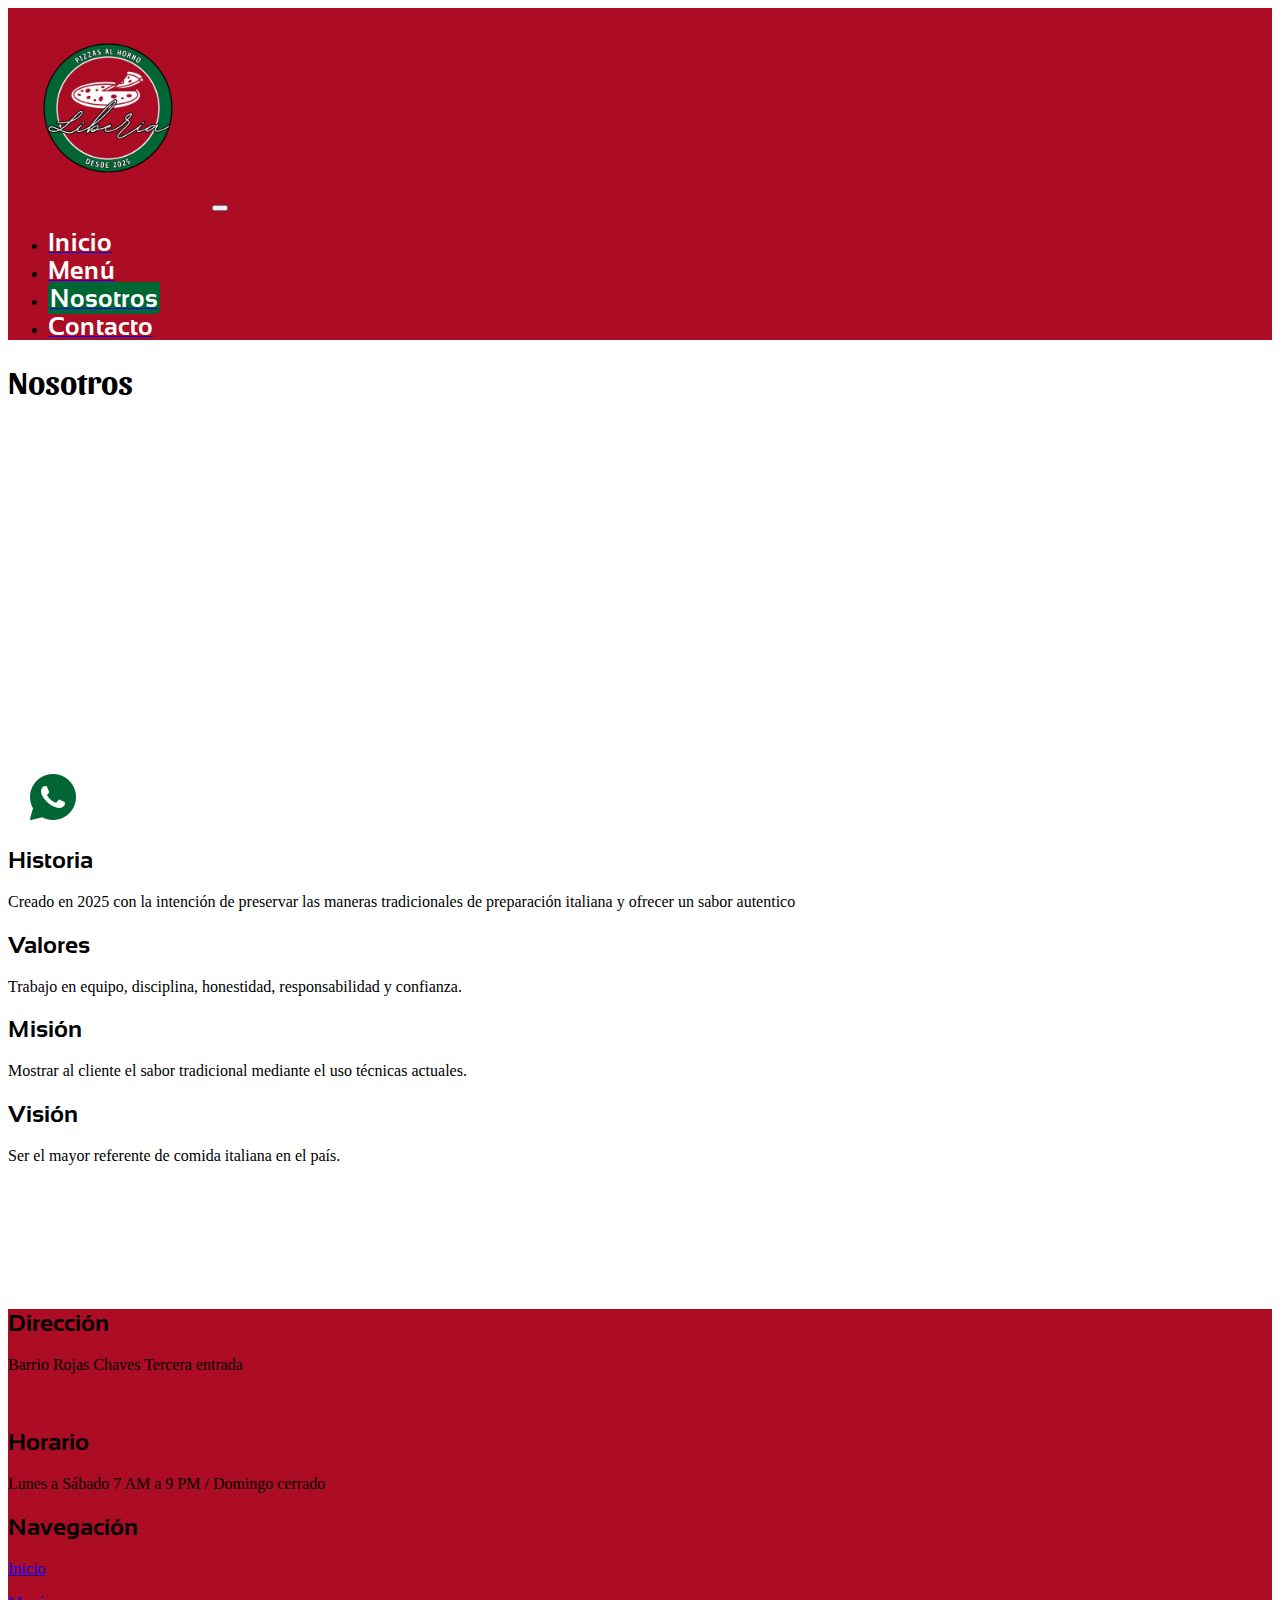
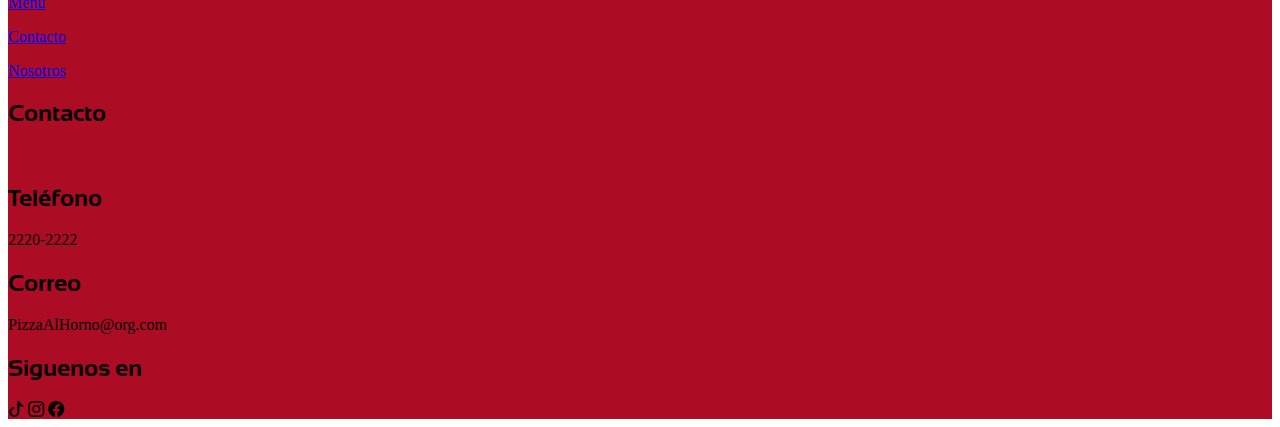
<file: nosotros.html>
<!DOCTYPE html>
<html lang="es">

<head>
  <meta charset="UTF-8">
  <meta name="viewport" content="width=device-width, initial-scale=1.0">
  <title>Bootstrap</title>

  <!-- BOOTSTRAP CSS -->
  <link href="https://cdn.jsdelivr.net/npm/bootstrap@5.3.8/dist/css/bootstrap.min.css" rel="stylesheet"
    integrity="sha384-sRIl4kxILFvY47J16cr9ZwB07vP4J8+LH7qKQnuqkuIAvNWLzeN8tE5YBujZqJLB" crossorigin="anonymous">
  <link rel="stylesheet" href="css/estilos.css">
  <link rel="stylesheet" href="https://cdn.jsdelivr.net/npm/bootstrap-icons@1.13.1/font/bootstrap-icons.min.css">

</head>

<body>
  <header class="container-fluid bg-rojo">
    <nav class="navbar navbar-expand-lg ">
      <div class="container-fluid">
        <a class="navbar-brand " href="index.html"><img src="imagenes/logo.png" alt="" width="200px"></a>
        <button class="navbar-toggler" type="button" data-bs-toggle="collapse" data-bs-target="#navbarNav"
          aria-controls="navbarNav" aria-expanded="false" aria-label="Toggle navigation">
          <span class="navbar-toggler-icon"></span>
        </button>
        <div class="collapse navbar-collapse" id="navbarNav">
          <ul class="navbar-nav ms-auto gap-5">
            <li class="nav-item">
              <a class="nav-link active fs-5" aria-current="page" href="index.html"><span
                  class="menu-desactivado subtitulo">Inicio</span></a>
            </li>
            <li class="nav-item">
              <a class="nav-link fs-5" href="Menu.html"><span class="menu-desactivado subtitulo">Menú</span></a>
            </li>
            <li class="nav-item">
              <a class="nav-link fs-5" href="nosotros.html"><span class="menu-activado subtitulo">Nosotros</span></a>
              <li class="nav-item">
                <a class="nav-link fs-5" href="contacto.html"><span class="menu-desactivado subtitulo">Contacto</span></a>
              </li>
            </li>
          </ul>
        </div>
      </div>
    </nav>
  </header>
  <main>
    <h1 class="fs-1 fw-bold text-center mt-5 titulo">Nosotros</h1>
    <img class="position-fixed fixed-top whats" src="imagenes/icono-whatsapp.png" alt="">
    <div class="container mt-5 d-flex flex-column m-auto w-25 shadow rounded-4 p-2">
      <h2 class="fs-4 subtitulo">Historia</h2>
      <p class="fs-6 fw-light">Creado en 2025 con la intención de preservar las maneras tradicionales de preparación italiana y ofrecer un sabor autentico</p>
      <h2 class="fs-4 subtitulo">Valores</h2>
      <p class="fs-6 fw-light">Trabajo en equipo, disciplina, honestidad, responsabilidad y confianza.</p>
      <h2 class="fs-4 subtitulo">Misión</h2>
      <p class="fs-6 fw-light">Mostrar al cliente el sabor tradicional mediante el uso técnicas actuales.</p>
      <h2 class="fs-4 subtitulo">Visión</h2>
      <p class="fs-6 fw-light">Ser el mayor referente de comida italiana en el país.</p>
      
    </div>
    <br>
    <br>
    <br>
    <br>
    <br>
    <br>

  </main>


  <footer class="container-fluid bg-rojo mt-5">

    <div class="row justify-content-center align-items-center g-5">
      <div class="col"></div>

      <div class="col-md-3 col-sm-12 text-white">
        <h2 class="fs-2 fw-bold subtitulo">Dirección</h2>
        <p class="fs-6 fw-normal">Barrio Rojas Chaves Tercera entrada</p>
        <br>
        <h2 class="fs-2 fw-bold subtitulo">Horario</h2>
        <p class="fs-6 fw-normal">Lunes a Sábado 7 AM a
          9 PM / Domingo cerrado</p>
      </div>
      <div class="col-md-3 col-sm-12 text-white">
        <h2 class="fs-2 fw-bold subtitulo">Navegación</h2>
        <p class="fs-6 fw-normal"><a href="index.html"><span class="text-white">Inicio</span></a></p>
        <p class="fs-6 fw-normal"><a href="Menu.html"><span class="text-white">Menú</span></a></p>
        <p class="fs-6 fw-normal"><a href="contacto.html"><span class="text-white">Contacto</span></a></p>
        <p class="fs-6 fw-normal"><a href="nosotros.html"><span class="text-white">Nosotros</span></a></p>
      </div>

      <div class="col-md-3 col-sm-12 text-white">
        <h2 class="fs-2 fw-bold subtitulo">Contacto</h2>
        <br>
        <h2 class="fs-5 fw-bold subtitulo">Teléfono</h2>
        <p class="fs-6 fw-normal">2220-2222</p>
        <h2 class="fs-5 fw-bold subtitulo">Correo</h2>
        <p class="fs-6 fw-normal">PizzaAlHorno@org.com</p>
      </div>
    </div>

    <div class="row justify-content-center align-items-center g-5 mt-3">
      <div class="col-md-6 col-sm-12 text-white text-md-center text-sm-start p-2">
        <h2 class=" ms-sm-3 subtitulo">Siguenos en</h2>
      </div>
      <div class="col-md-6 col-sm-12 text-md-center text-sm-start p-2"><span
          class="bi bi-tiktok text-white fs-1 p-2 "></span> <span class="bi bi-instagram text-white fs-1 p-2"></span>
        <span class="bi bi-facebook text-white fs-1 p-2"></span>
      </div>
    </div>


  </footer>









  <!-- BOOTSTRAP JS + POPPER -->
  <script src="https://cdn.jsdelivr.net/npm/bootstrap@5.3.8/dist/js/bootstrap.bundle.min.js"
    integrity="sha384-FKyoEForCGlyvwx9Hj09JcYn3nv7wiPVlz7YYwJrWVcXK/BmnVDxM+D2scQbITxI" crossorigin="anonymous">
  </script>
</body>

</html>
</file>
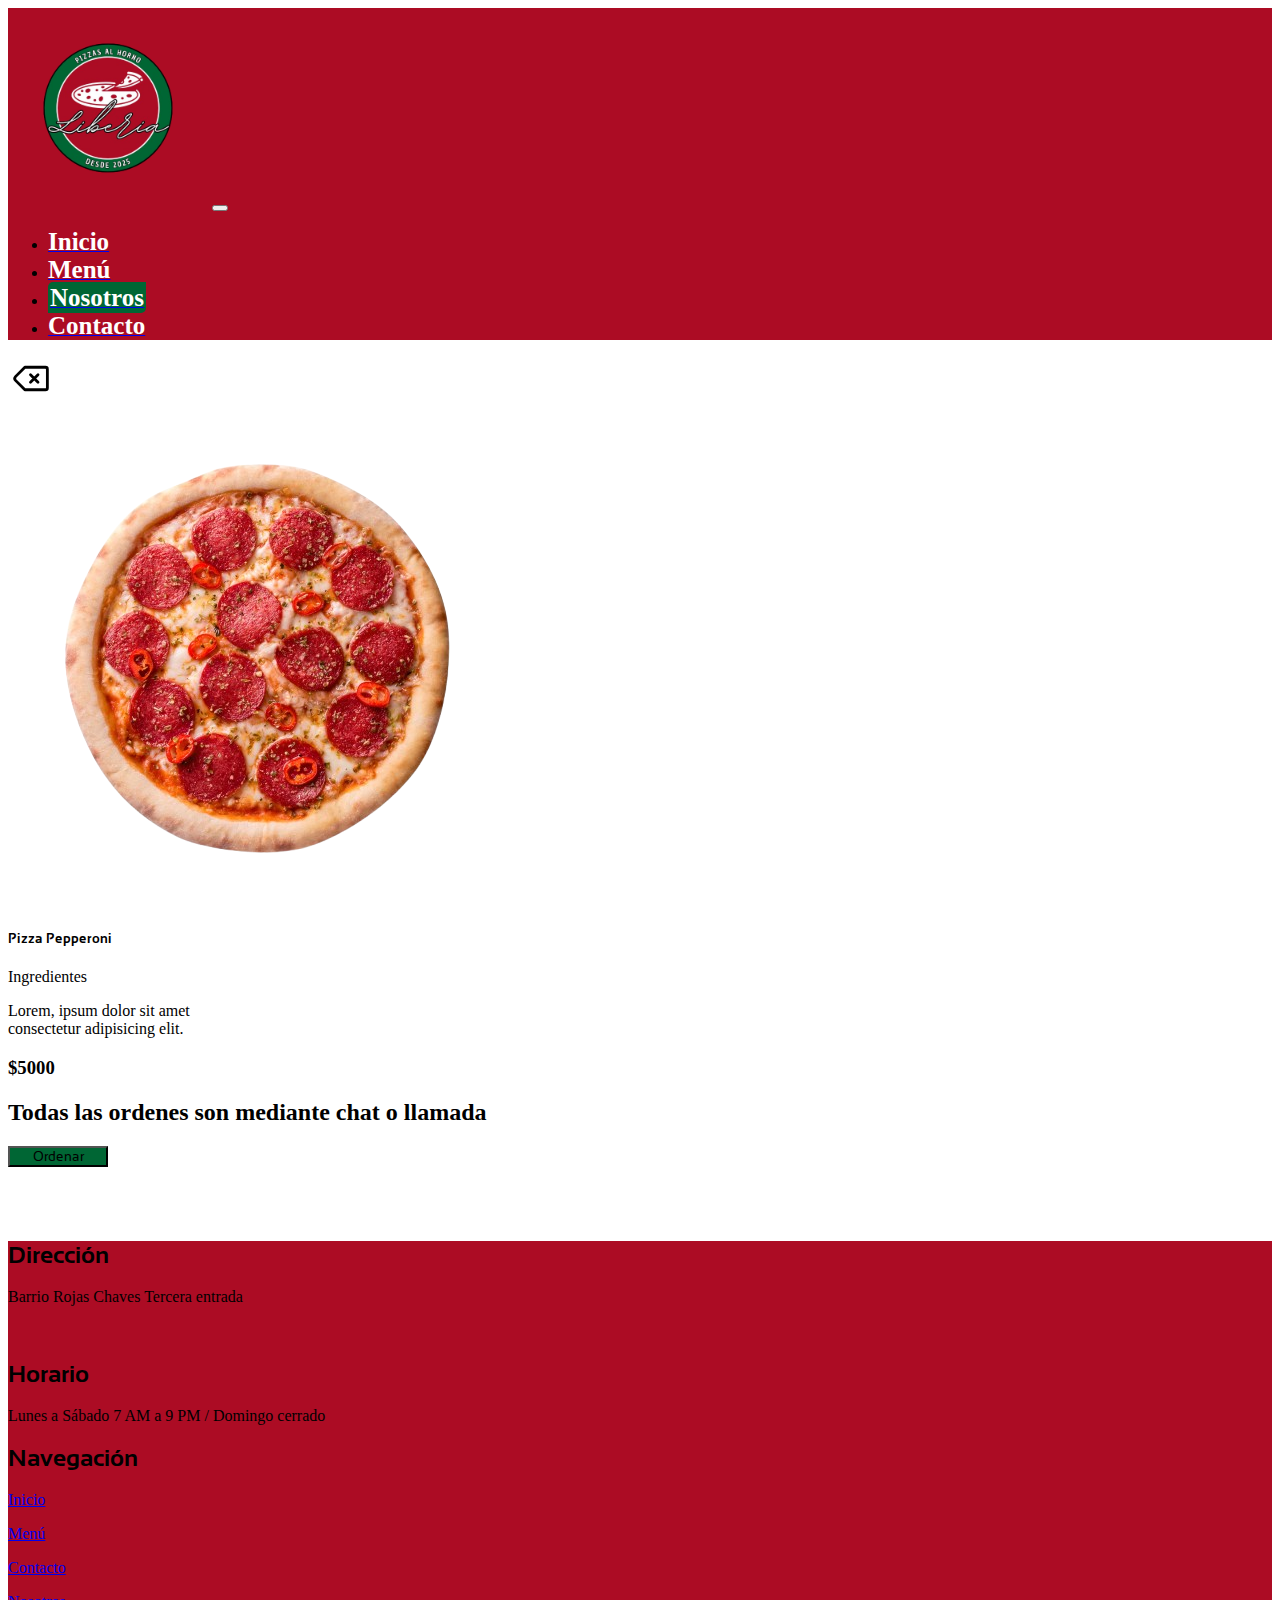
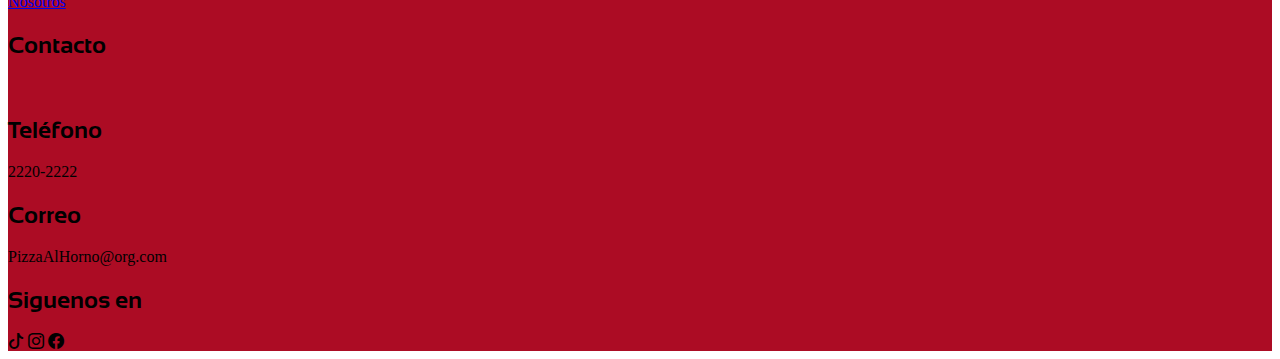
<file: peperoni.html>
<!DOCTYPE html>
<html lang="es">

<head>
  <meta charset="UTF-8">
  <meta name="viewport" content="width=device-width, initial-scale=1.0">
  <title>Bootstrap</title>

  <!-- BOOTSTRAP CSS -->
  <link href="https://cdn.jsdelivr.net/npm/bootstrap@5.3.8/dist/css/bootstrap.min.css" rel="stylesheet"
    integrity="sha384-sRIl4kxILFvY47J16cr9ZwB07vP4J8+LH7qKQnuqkuIAvNWLzeN8tE5YBujZqJLB" crossorigin="anonymous">
  <link rel="stylesheet" href="css/estilos.css">
  <link rel="stylesheet" href="https://cdn.jsdelivr.net/npm/bootstrap-icons@1.13.1/font/bootstrap-icons.min.css">

</head>

<body>
  <header class="container-fluid bg-rojo">
    <nav class="navbar navbar-expand-lg ">
      <div class="container-fluid">
        <a class="navbar-brand " href="index.html"><img src="imagenes/logo.png" alt="" width="200px"></a>
        <button class="navbar-toggler" type="button" data-bs-toggle="collapse" data-bs-target="#navbarNav"
          aria-controls="navbarNav" aria-expanded="false" aria-label="Toggle navigation">
          <span class="navbar-toggler-icon"></span>
        </button>
        <div class="collapse navbar-collapse" id="navbarNav">
          <ul class="navbar-nav ms-auto gap-5">
            <li class="nav-item">
              <a class="nav-link active fs-5" aria-current="page" href="index.html"><span
                  class="menu-desactivado">Inicio</span></a>
            </li>
            <li class="nav-item">
              <a class="nav-link fs-5" href="Menu.html"><span class="menu-desactivado">Menú</span></a>
            </li>
            <li class="nav-item">
              <a class="nav-link fs-5" href="nosotros.html"><span class="menu-activado">Nosotros</span></a>
            <li class="nav-item">
              <a class="nav-link fs-5" href="contacto.html"><span class="menu-desactivado">Contacto</span></a>
            </li>
            </li>
          </ul>
        </div>
      </div>
    </nav>
  </header>
  <main>
    <section class="container mt-5">
      <div class="card rounded-4 border-0 d-block m-auto orden-tam" style="width: 25rem;">
        <div class="ms-2 w-25">
          <a href="Menu.html">
            <svg xmlns="http://www.w3.org/2000/svg" width="45" height="45" viewBox="0 0 24 24" fill="none"
            stroke="#000000" stroke-width="1.5" stroke-linecap="round" stroke-linejoin="round">
            <path d="M20 6a1 1 0 0 1 1 1v10a1 1 0 0 1 -1 1h-11l-5 -5a1.5 1.5 0 0 1 0 -2l5 -5z" />
            <path d="M12 10l4 4m0 -4l-4 4" />
          </svg>
        </a>
        </div>
        <img src="imagenes/pizza-inicio1.png" class="card-img-top" alt="...">
        <div class="card-body">
          <h5 class="card-title fw-semibold fs-3 subtitulo">Pizza Pepperoni</h5>
          <p class="card-subtitle fs-5 fw-normal">Ingredientes</p>
          <p class="card-text fs-6 fw-lighter">Lorem, ipsum dolor sit amet <br> consectetur adipisicing elit.</p>
          <h3 class="card-text fw-normal">$5000</h3>
        </div>
      </div>
      <h2 class="mt-5 fs-5 text-center">Todas las ordenes son mediante chat o llamada</h2>
      <button class="btn-verde text-white fw-semibold button-orden rounded-4 p-1 mt-2 d-block m-auto subtitulo">Ordenar</button>
    </section>
    <br>
    <br>
    <br>
    
  </main>


  <footer class="container-fluid bg-rojo mt-5">

    <div class="row justify-content-center align-items-center g-5">
      <div class="col"></div>

      <div class="col-md-3 col-sm-12 text-white">
        <h2 class="fs-2 fw-bold subtitulo">Dirección</h2>
        <p class="fs-6 fw-normal">Barrio Rojas Chaves Tercera entrada</p>
        <br>
        <h2 class="fs-2 fw-bold subtitulo">Horario</h2>
        <p class="fs-6 fw-normal">Lunes a Sábado 7 AM a
          9 PM / Domingo cerrado</p>
      </div>
      <div class="col-md-3 col-sm-12 text-white">
        <h2 class="fs-2 fw-bold subtitulo">Navegación</h2>
        <p class="fs-6 fw-normal"><a href="index.html"><span class="text-white">Inicio</span></a></p>
        <p class="fs-6 fw-normal"><a href="Menu.html"><span class="text-white">Menú</span></a></p>
        <p class="fs-6 fw-normal"><a href="contacto.html"><span class="text-white">Contacto</span></a></p>
        <p class="fs-6 fw-normal"><a href="nosotros.html"><span class="text-white">Nosotros</span></a></p>
      </div>

      <div class="col-md-3 col-sm-12 text-white">
        <h2 class="fs-2 fw-bold subtitulo">Contacto</h2>
        <br>
        <h2 class="fs-5 fw-bold subtitulo">Teléfono</h2>
        <p class="fs-6 fw-normal">2220-2222</p>
        <h2 class="fs-5 fw-bold subtitulo">Correo</h2>
        <p class="fs-6 fw-normal">PizzaAlHorno@org.com</p>
      </div>
    </div>

    <div class="row justify-content-center align-items-center g-5 mt-3">
      <div class="col-md-6 col-sm-12 text-white text-md-center text-sm-start p-2">
        <h2 class=" ms-sm-3 subtitulo">Siguenos en</h2>
      </div>
      <div class="col-md-6 col-sm-12 text-md-center text-sm-start p-2"><span
          class="bi bi-tiktok text-white fs-1 p-2 "></span> <span class="bi bi-instagram text-white fs-1 p-2"></span>
        <span class="bi bi-facebook text-white fs-1 p-2"></span>
      </div>
    </div>


  </footer>









  <!-- BOOTSTRAP JS + POPPER -->
  <script src="https://cdn.jsdelivr.net/npm/bootstrap@5.3.8/dist/js/bootstrap.bundle.min.js"
    integrity="sha384-FKyoEForCGlyvwx9Hj09JcYn3nv7wiPVlz7YYwJrWVcXK/BmnVDxM+D2scQbITxI" crossorigin="anonymous">
  </script>
</body>

</html>
</file>
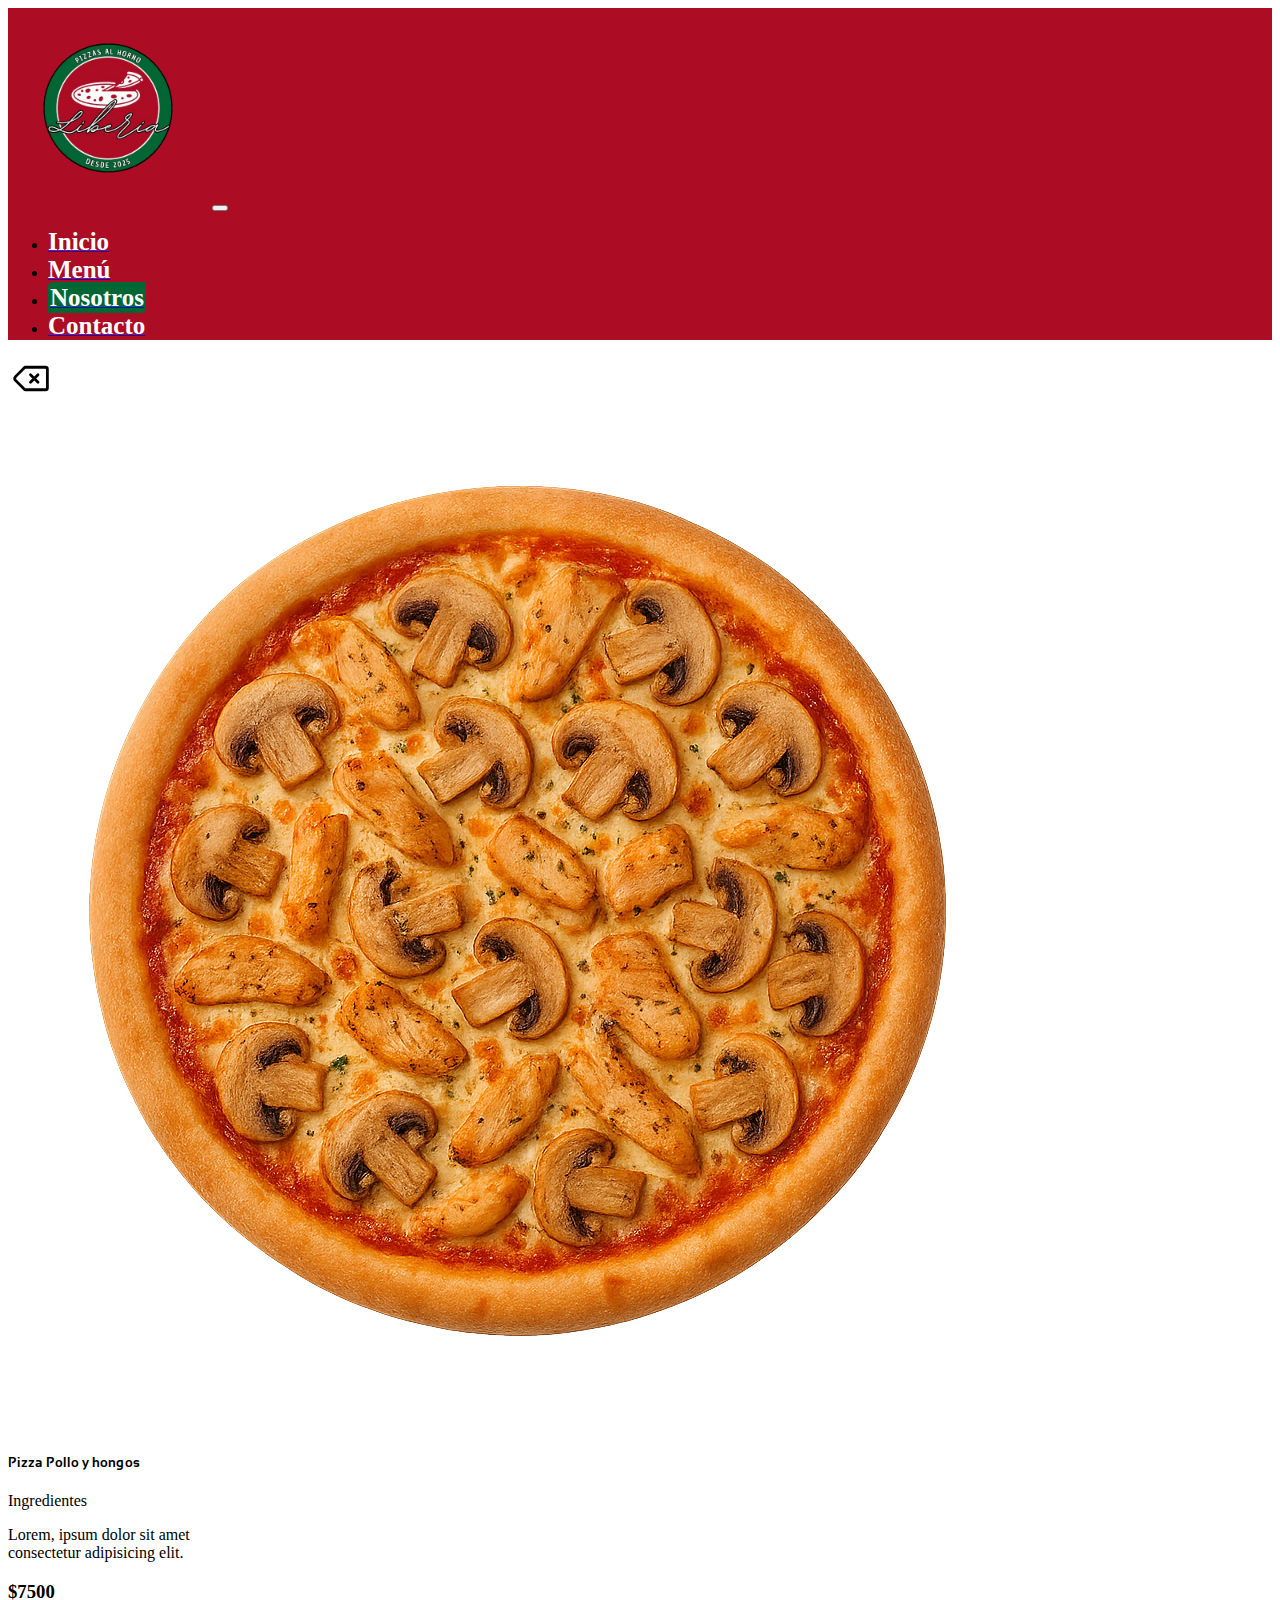
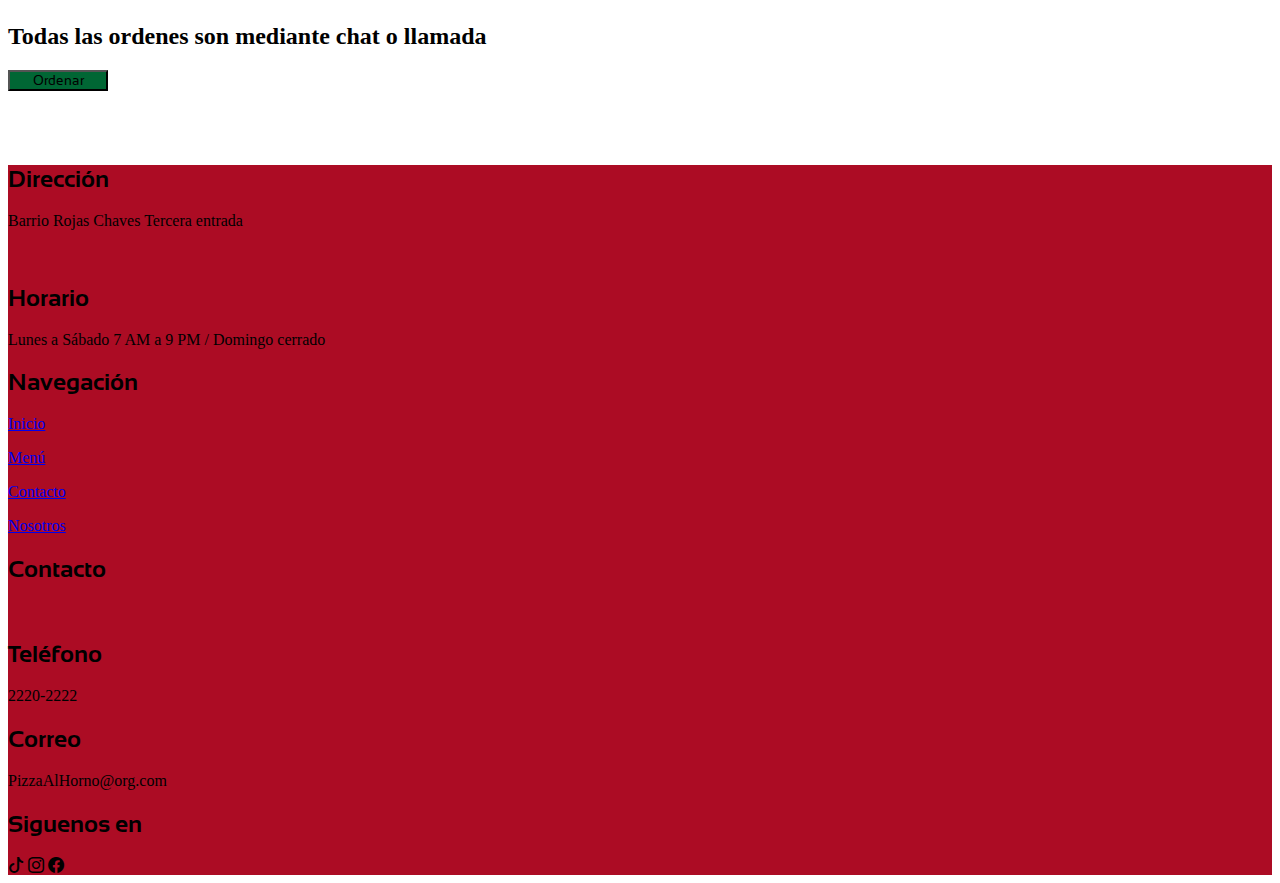
<file: polloyhongos.html>
<!DOCTYPE html>
<html lang="es">

<head>
  <meta charset="UTF-8">
  <meta name="viewport" content="width=device-width, initial-scale=1.0">
  <title>Pizza al horno</title>
  <link rel="shortcut icon" href="imagenes/logo.png" type="image/x-icon">

  <!-- BOOTSTRAP CSS -->
  <link href="https://cdn.jsdelivr.net/npm/bootstrap@5.3.8/dist/css/bootstrap.min.css" rel="stylesheet"
    integrity="sha384-sRIl4kxILFvY47J16cr9ZwB07vP4J8+LH7qKQnuqkuIAvNWLzeN8tE5YBujZqJLB" crossorigin="anonymous">
  <link rel="stylesheet" href="css/estilos.css">
  <link rel="stylesheet" href="https://cdn.jsdelivr.net/npm/bootstrap-icons@1.13.1/font/bootstrap-icons.min.css">

</head>

<body>
  <header class="container-fluid bg-rojo">
    <nav class="navbar navbar-expand-lg ">
      <div class="container-fluid">
        <a class="navbar-brand " href="index.html"><img src="imagenes/logo.png" alt="" width="200px"></a>
        <button class="navbar-toggler" type="button" data-bs-toggle="collapse" data-bs-target="#navbarNav"
          aria-controls="navbarNav" aria-expanded="false" aria-label="Toggle navigation">
          <span class="navbar-toggler-icon"></span>
        </button>
        <div class="collapse navbar-collapse" id="navbarNav">
          <ul class="navbar-nav ms-auto gap-5">
            <li class="nav-item">
              <a class="nav-link active fs-5" aria-current="page" href="index.html"><span
                  class="menu-desactivado">Inicio</span></a>
            </li>
            <li class="nav-item">
              <a class="nav-link fs-5" href="Menu.html"><span class="menu-desactivado">Menú</span></a>
            </li>
            <li class="nav-item">
              <a class="nav-link fs-5" href="nosotros.html"><span class="menu-activado">Nosotros</span></a>
            <li class="nav-item">
              <a class="nav-link fs-5" href="contacto.html"><span class="menu-desactivado">Contacto</span></a>
            </li>
            </li>
          </ul>
        </div>
      </div>
    </nav>
  </header>
  <main>
    <section class="container mt-5">
      <div class="card rounded-4 border-0 d-block m-auto orden-tam" style="width: 25rem;">
        <div class="ms-2 w-25">
          <a href="Menu.html">
            <svg xmlns="http://www.w3.org/2000/svg" width="45" height="45" viewBox="0 0 24 24" fill="none"
            stroke="#000000" stroke-width="1.5" stroke-linecap="round" stroke-linejoin="round">
            <path d="M20 6a1 1 0 0 1 1 1v10a1 1 0 0 1 -1 1h-11l-5 -5a1.5 1.5 0 0 1 0 -2l5 -5z" />
            <path d="M12 10l4 4m0 -4l-4 4" />
          </svg>
        </a>
        </div>
        <img src="imagenes/pizza-polloyhongos.png" class="card-img-top" alt="...">
        <div class="card-body">
          <h5 class="card-title fw-semibold fs-3 subtitulo">Pizza Pollo y hongos</h5>
          <p class="card-subtitle fs-5 fw-normal">Ingredientes</p>
          <p class="card-text fs-6 fw-lighter">Lorem, ipsum dolor sit amet <br> consectetur adipisicing elit.</p>
          <h3 class="card-text fw-normal">$7500</h3>
        </div>
      </div>
      <h2 class="mt-5 fs-5 text-center">Todas las ordenes son mediante chat o llamada</h2>
      <button class="btn-verde text-white fw-semibold button-orden rounded-4 p-1 mt-2 d-block m-auto subtitulo">Ordenar</button>
    </section>
    <br>
    <br>
    <br>
    
  </main>


 <footer class="container-fluid bg-rojo mt-5">

    <div class="row justify-content-center align-items-center g-5">
      <div class="col"></div>

      <div class="col-md-3 col-sm-12 text-white">
        <h2 class="fs-2 fw-bold subtitulo">Dirección</h2>
        <p class="fs-6 fw-normal">Barrio Rojas Chaves Tercera entrada</p>
        <br>
        <h2 class="fs-2 fw-bold subtitulo">Horario</h2>
        <p class="fs-6 fw-normal">Lunes a Sábado 7 AM a
          9 PM / Domingo cerrado</p>
      </div>
      <div class="col-md-3 col-sm-12 text-white">
        <h2 class="fs-2 fw-bold subtitulo">Navegación</h2>
        <p class="fs-6 fw-normal"><a href="index.html"><span class="text-white">Inicio</span></a></p>
        <p class="fs-6 fw-normal"><a href="Menu.html"><span class="text-white">Menú</span></a></p>
        <p class="fs-6 fw-normal"><a href="contacto.html"><span class="text-white">Contacto</span></a></p>
        <p class="fs-6 fw-normal"><a href="nosotros.html"><span class="text-white">Nosotros</span></a></p>
      </div>

      <div class="col-md-3 col-sm-12 text-white">
        <h2 class="fs-2 fw-bold subtitulo">Contacto</h2>
        <br>
        <h2 class="fs-5 fw-bold subtitulo">Teléfono</h2>
        <p class="fs-6 fw-normal">2220-2222</p>
        <h2 class="fs-5 fw-bold subtitulo">Correo</h2>
        <p class="fs-6 fw-normal">PizzaAlHorno@org.com</p>
      </div>
    </div>

    <div class="row justify-content-center align-items-center g-5 mt-3">
      <div class="col-md-6 col-sm-12 text-white text-md-center text-sm-start p-2">
        <h2 class=" ms-sm-3 subtitulo">Siguenos en</h2>
      </div>
      <div class="col-md-6 col-sm-12 text-md-center text-sm-start p-2"><span
          class="bi bi-tiktok text-white fs-1 p-2 "></span> <span class="bi bi-instagram text-white fs-1 p-2"></span>
        <span class="bi bi-facebook text-white fs-1 p-2"></span>
      </div>
    </div>


  </footer>









  <!-- BOOTSTRAP JS + POPPER -->
  <script src="https://cdn.jsdelivr.net/npm/bootstrap@5.3.8/dist/js/bootstrap.bundle.min.js"
    integrity="sha384-FKyoEForCGlyvwx9Hj09JcYn3nv7wiPVlz7YYwJrWVcXK/BmnVDxM+D2scQbITxI" crossorigin="anonymous">
  </script>
</body>

</html>
</file>
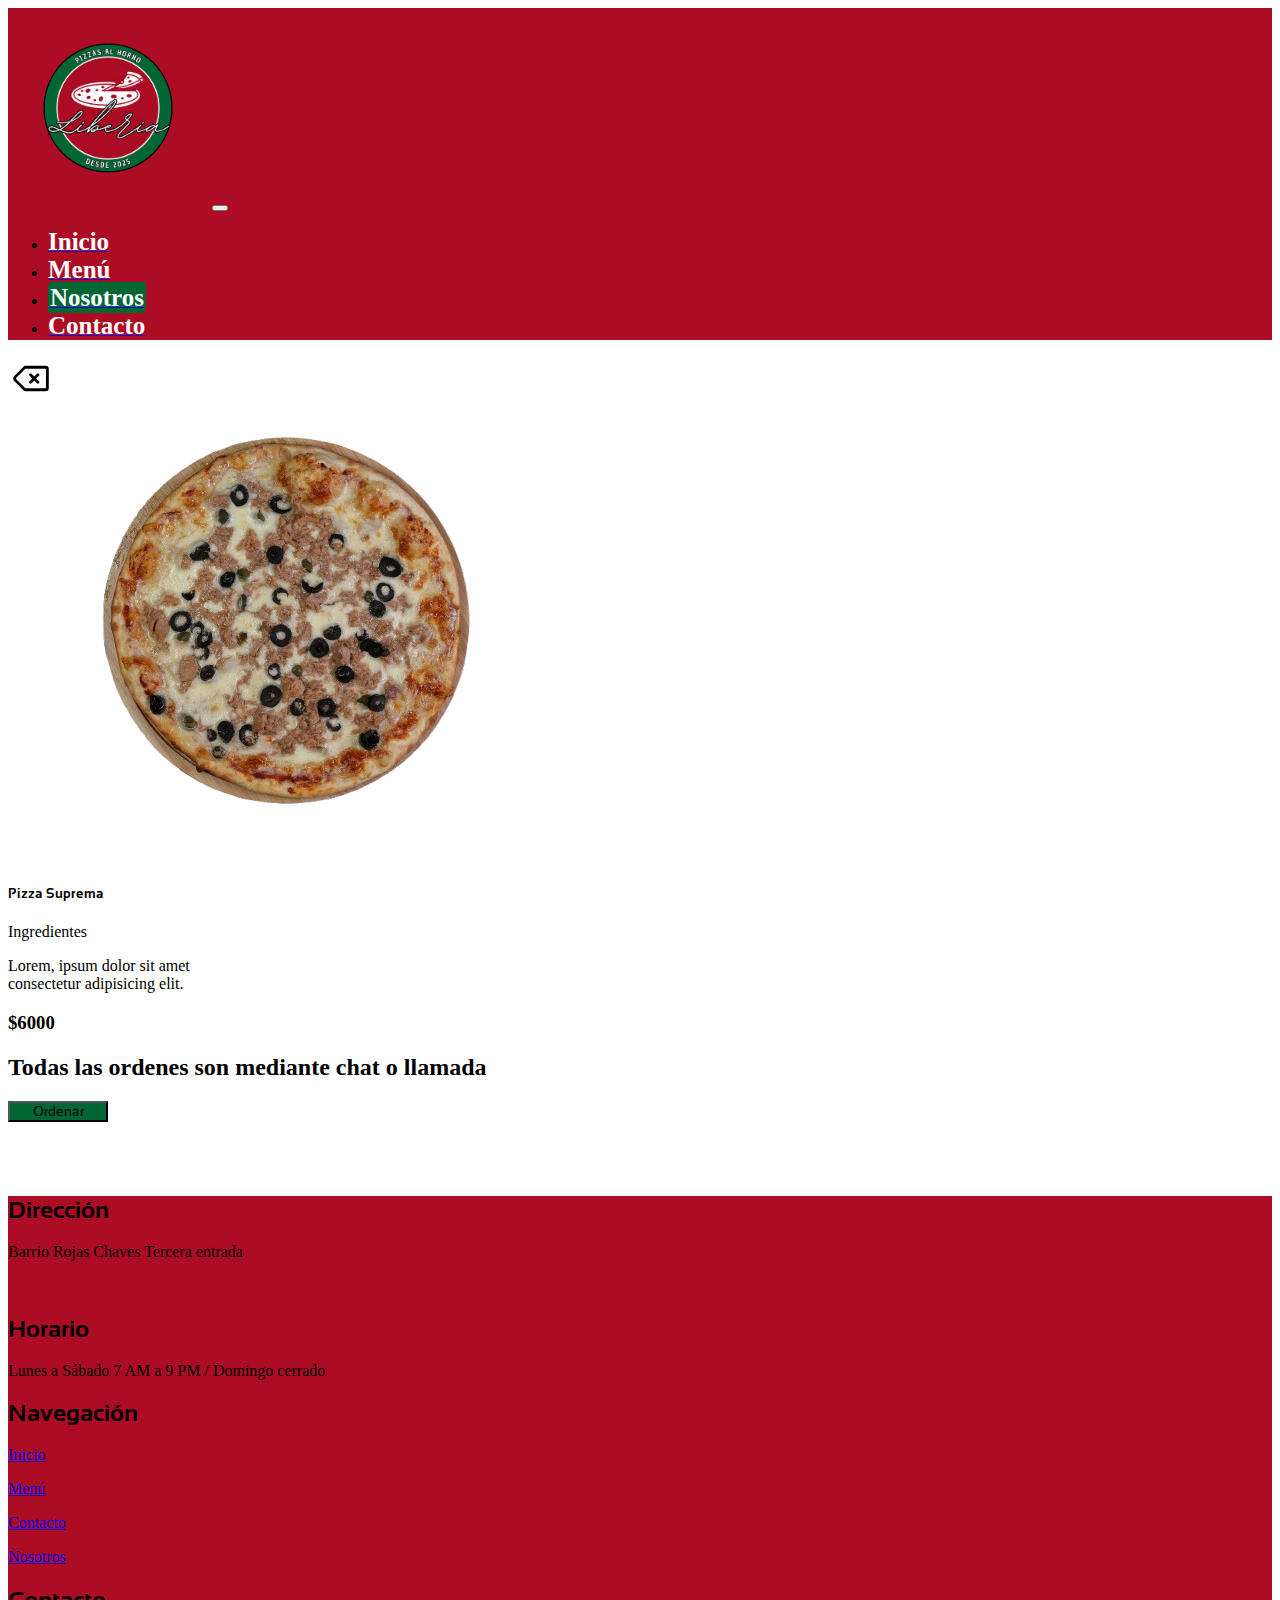
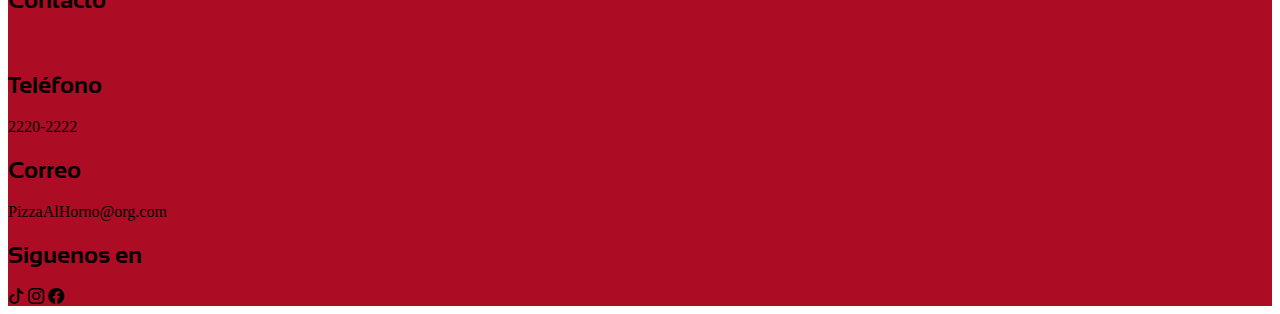
<file: suprema.html>
<!DOCTYPE html>
<html lang="es">

<head>
  <meta charset="UTF-8">
  <meta name="viewport" content="width=device-width, initial-scale=1.0">
  <title>Bootstrap</title>

  <!-- BOOTSTRAP CSS -->
  <link href="https://cdn.jsdelivr.net/npm/bootstrap@5.3.8/dist/css/bootstrap.min.css" rel="stylesheet"
    integrity="sha384-sRIl4kxILFvY47J16cr9ZwB07vP4J8+LH7qKQnuqkuIAvNWLzeN8tE5YBujZqJLB" crossorigin="anonymous">
  <link rel="stylesheet" href="css/estilos.css">
  <link rel="stylesheet" href="https://cdn.jsdelivr.net/npm/bootstrap-icons@1.13.1/font/bootstrap-icons.min.css">

</head>

<body>
  <header class="container-fluid bg-rojo">
    <nav class="navbar navbar-expand-lg ">
      <div class="container-fluid">
        <a class="navbar-brand " href="index.html"><img src="imagenes/logo.png" alt="" width="200px"></a>
        <button class="navbar-toggler" type="button" data-bs-toggle="collapse" data-bs-target="#navbarNav"
          aria-controls="navbarNav" aria-expanded="false" aria-label="Toggle navigation">
          <span class="navbar-toggler-icon"></span>
        </button>
        <div class="collapse navbar-collapse" id="navbarNav">
          <ul class="navbar-nav ms-auto gap-5">
            <li class="nav-item">
              <a class="nav-link active fs-5" aria-current="page" href="index.html"><span
                  class="menu-desactivado">Inicio</span></a>
            </li>
            <li class="nav-item">
              <a class="nav-link fs-5" href="Menu.html"><span class="menu-desactivado">Menú</span></a>
            </li>
            <li class="nav-item">
              <a class="nav-link fs-5" href="nosotros.html"><span class="menu-activado">Nosotros</span></a>
            <li class="nav-item">
              <a class="nav-link fs-5" href="contacto.html"><span class="menu-desactivado">Contacto</span></a>
            </li>
            </li>
          </ul>
        </div>
      </div>
    </nav>
  </header>
  <main>
    <section class="container mt-5">
      <div class="card rounded-4 border-0 d-block m-auto orden-tam" style="width: 25rem;">
        <div class="ms-2 w-25">
          <a href="Menu.html">
            <svg xmlns="http://www.w3.org/2000/svg" width="45" height="45" viewBox="0 0 24 24" fill="none"
            stroke="#000000" stroke-width="1.5" stroke-linecap="round" stroke-linejoin="round">
            <path d="M20 6a1 1 0 0 1 1 1v10a1 1 0 0 1 -1 1h-11l-5 -5a1.5 1.5 0 0 1 0 -2l5 -5z" />
            <path d="M12 10l4 4m0 -4l-4 4" />
          </svg>
        </a>
        </div>
        <img src="imagenes/pizza-suprema.png" class="card-img-top" alt="...">
        <div class="card-body">
          <h5 class="card-title fw-semibold fs-3 subtitulo">Pizza Suprema</h5>
          <p class="card-subtitle fs-5 fw-normal">Ingredientes</p>
          <p class="card-text fs-6 fw-lighter">Lorem, ipsum dolor sit amet <br> consectetur adipisicing elit.</p>
          <h3 class="card-text fw-normal">$6000</h3>
        </div>
      </div>
      <h2 class="mt-5 fs-5 text-center">Todas las ordenes son mediante chat o llamada</h2>
      <button class="btn-verde text-white fw-semibold button-orden rounded-4 p-1 mt-2 d-block m-auto subtitulo">Ordenar</button>
    </section>
    <br>
    <br>
    <br>
    
  </main>


  <footer class="container-fluid bg-rojo mt-5">

    <div class="row justify-content-center align-items-center g-5">
      <div class="col"></div>

      <div class="col-md-3 col-sm-12 text-white">
        <h2 class="fs-2 fw-bold subtitulo">Dirección</h2>
        <p class="fs-6 fw-normal">Barrio Rojas Chaves Tercera entrada</p>
        <br>
        <h2 class="fs-2 fw-bold subtitulo">Horario</h2>
        <p class="fs-6 fw-normal">Lunes a Sábado 7 AM a
          9 PM / Domingo cerrado</p>
      </div>
      <div class="col-md-3 col-sm-12 text-white">
        <h2 class="fs-2 fw-bold subtitulo">Navegación</h2>
        <p class="fs-6 fw-normal"><a href="index.html"><span class="text-white">Inicio</span></a></p>
        <p class="fs-6 fw-normal"><a href="Menu.html"><span class="text-white">Menú</span></a></p>
        <p class="fs-6 fw-normal"><a href="contacto.html"><span class="text-white">Contacto</span></a></p>
        <p class="fs-6 fw-normal"><a href="nosotros.html"><span class="text-white">Nosotros</span></a></p>
      </div>

      <div class="col-md-3 col-sm-12 text-white">
        <h2 class="fs-2 fw-bold subtitulo">Contacto</h2>
        <br>
        <h2 class="fs-5 fw-bold subtitulo">Teléfono</h2>
        <p class="fs-6 fw-normal">2220-2222</p>
        <h2 class="fs-5 fw-bold subtitulo">Correo</h2>
        <p class="fs-6 fw-normal">PizzaAlHorno@org.com</p>
      </div>
    </div>

    <div class="row justify-content-center align-items-center g-5 mt-3">
      <div class="col-md-6 col-sm-12 text-white text-md-center text-sm-start p-2">
        <h2 class=" ms-sm-3 subtitulo">Siguenos en</h2>
      </div>
      <div class="col-md-6 col-sm-12 text-md-center text-sm-start p-2"><span
          class="bi bi-tiktok text-white fs-1 p-2 "></span> <span class="bi bi-instagram text-white fs-1 p-2"></span>
        <span class="bi bi-facebook text-white fs-1 p-2"></span>
      </div>
    </div>


  </footer>









  <!-- BOOTSTRAP JS + POPPER -->
  <script src="https://cdn.jsdelivr.net/npm/bootstrap@5.3.8/dist/js/bootstrap.bundle.min.js"
    integrity="sha384-FKyoEForCGlyvwx9Hj09JcYn3nv7wiPVlz7YYwJrWVcXK/BmnVDxM+D2scQbITxI" crossorigin="anonymous">
  </script>
</body>

</html>
</file>
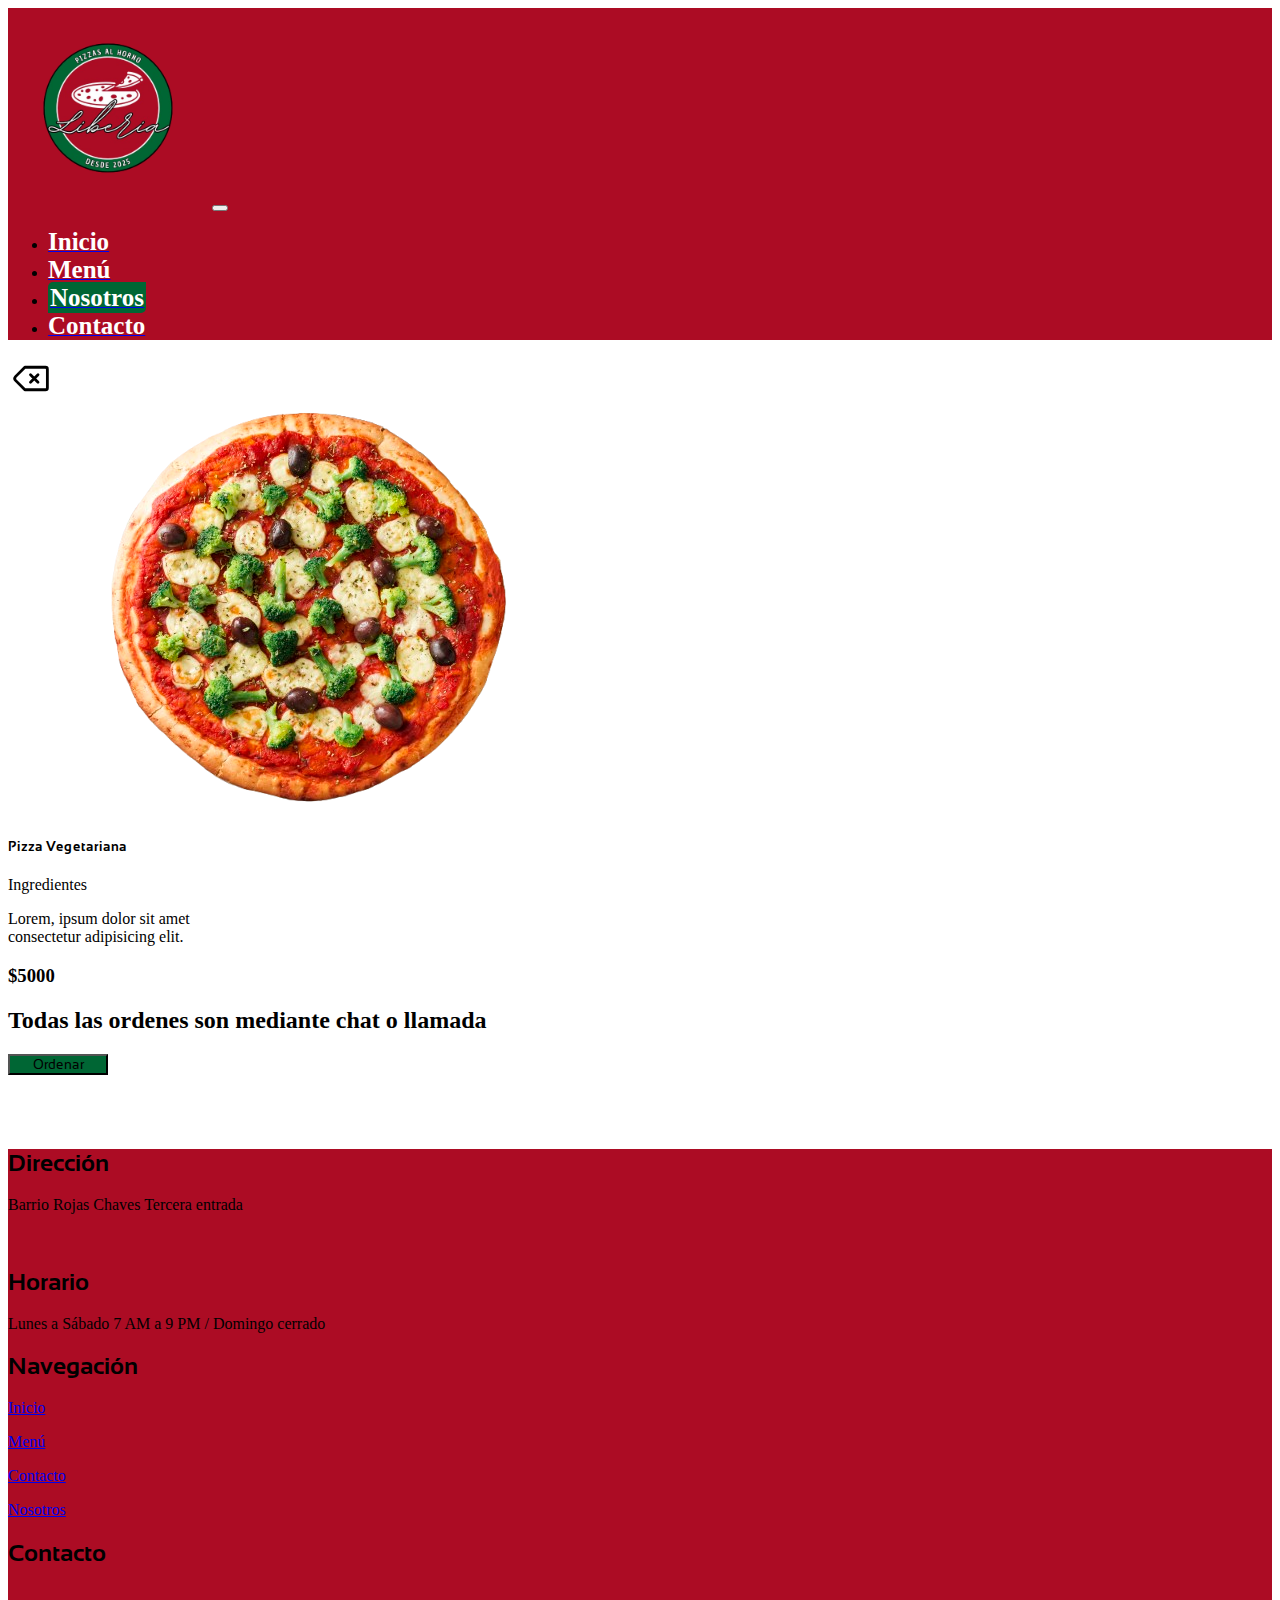
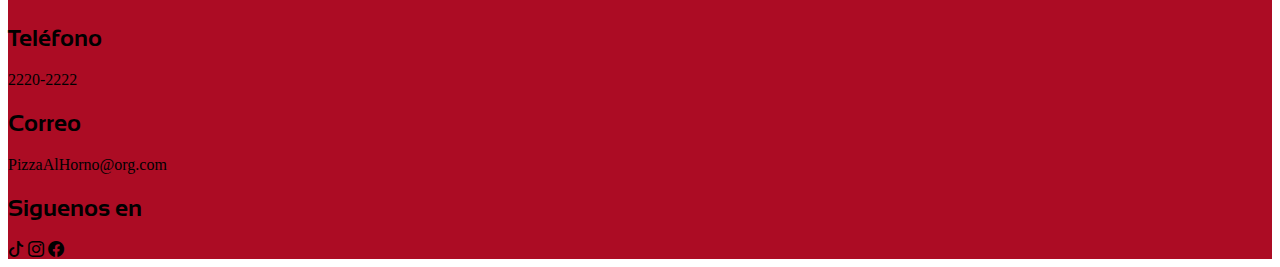
<file: vegetariana.html>
<!DOCTYPE html>
<html lang="es">

<head>
  <meta charset="UTF-8">
  <meta name="viewport" content="width=device-width, initial-scale=1.0">
  <title>Pizza al horno</title>
  <link rel="shortcut icon" href="imagenes/logo.png" type="image/x-icon">

  <!-- BOOTSTRAP CSS -->
  <link href="https://cdn.jsdelivr.net/npm/bootstrap@5.3.8/dist/css/bootstrap.min.css" rel="stylesheet"
    integrity="sha384-sRIl4kxILFvY47J16cr9ZwB07vP4J8+LH7qKQnuqkuIAvNWLzeN8tE5YBujZqJLB" crossorigin="anonymous">
  <link rel="stylesheet" href="css/estilos.css">
  <link rel="stylesheet" href="https://cdn.jsdelivr.net/npm/bootstrap-icons@1.13.1/font/bootstrap-icons.min.css">

</head>

<body>
  <header class="container-fluid bg-rojo">
    <nav class="navbar navbar-expand-lg ">
      <div class="container-fluid">
        <a class="navbar-brand " href="index.html"><img src="imagenes/logo.png" alt="" width="200px"></a>
        <button class="navbar-toggler" type="button" data-bs-toggle="collapse" data-bs-target="#navbarNav"
          aria-controls="navbarNav" aria-expanded="false" aria-label="Toggle navigation">
          <span class="navbar-toggler-icon"></span>
        </button>
        <div class="collapse navbar-collapse" id="navbarNav">
          <ul class="navbar-nav ms-auto gap-5">
            <li class="nav-item">
              <a class="nav-link active fs-5" aria-current="page" href="index.html"><span
                  class="menu-desactivado">Inicio</span></a>
            </li>
            <li class="nav-item">
              <a class="nav-link fs-5" href="Menu.html"><span class="menu-desactivado">Menú</span></a>
            </li>
            <li class="nav-item">
              <a class="nav-link fs-5" href="nosotros.html"><span class="menu-activado">Nosotros</span></a>
            <li class="nav-item">
              <a class="nav-link fs-5" href="contacto.html"><span class="menu-desactivado">Contacto</span></a>
            </li>
            </li>
          </ul>
        </div>
      </div>
    </nav>
  </header>
  <main>
    <section class="container mt-5">
      <div class="card rounded-4 border-0 d-block m-auto orden-tam" style="width: 25rem;">
        <div class="ms-2 w-25">
          <a href="Menu.html">
            <svg xmlns="http://www.w3.org/2000/svg" width="45" height="45" viewBox="0 0 24 24" fill="none"
            stroke="#000000" stroke-width="1.5" stroke-linecap="round" stroke-linejoin="round">
            <path d="M20 6a1 1 0 0 1 1 1v10a1 1 0 0 1 -1 1h-11l-5 -5a1.5 1.5 0 0 1 0 -2l5 -5z" />
            <path d="M12 10l4 4m0 -4l-4 4" />
          </svg>
        </a>
        </div>
        <img src="imagenes/pizza-vegetariana.png" class="card-img-top" alt="...">
        <div class="card-body">
          <h5 class="card-title fw-semibold fs-3 subtitulo">Pizza Vegetariana</h5>
          <p class="card-subtitle fs-5 fw-normal">Ingredientes</p>
          <p class="card-text fs-6 fw-lighter">Lorem, ipsum dolor sit amet <br> consectetur adipisicing elit.</p>
          <h3 class="card-text fw-normal">$5000</h3>
        </div>
      </div>
      <h2 class="mt-5 fs-5 text-center">Todas las ordenes son mediante chat o llamada</h2>
      <button class="btn-verde text-white fw-semibold button-orden rounded-4 p-1 mt-2 d-block m-auto subtitulo">Ordenar</button>
    </section>
    <br>
    <br>
    <br>
    
  </main>


  <footer class="container-fluid bg-rojo mt-5">

    <div class="row justify-content-center align-items-center g-5">
      <div class="col"></div>

      <div class="col-md-3 col-sm-12 text-white">
        <h2 class="fs-2 fw-bold subtitulo">Dirección</h2>
        <p class="fs-6 fw-normal">Barrio Rojas Chaves Tercera entrada</p>
        <br>
        <h2 class="fs-2 fw-bold subtitulo">Horario</h2>
        <p class="fs-6 fw-normal">Lunes a Sábado 7 AM a
          9 PM / Domingo cerrado</p>
      </div>
      <div class="col-md-3 col-sm-12 text-white">
        <h2 class="fs-2 fw-bold subtitulo">Navegación</h2>
        <p class="fs-6 fw-normal"><a href="index.html"><span class="text-white">Inicio</span></a></p>
        <p class="fs-6 fw-normal"><a href="Menu.html"><span class="text-white">Menú</span></a></p>
        <p class="fs-6 fw-normal"><a href="contacto.html"><span class="text-white">Contacto</span></a></p>
        <p class="fs-6 fw-normal"><a href="nosotros.html"><span class="text-white">Nosotros</span></a></p>
      </div>

      <div class="col-md-3 col-sm-12 text-white">
        <h2 class="fs-2 fw-bold subtitulo">Contacto</h2>
        <br>
        <h2 class="fs-5 fw-bold subtitulo">Teléfono</h2>
        <p class="fs-6 fw-normal">2220-2222</p>
        <h2 class="fs-5 fw-bold subtitulo">Correo</h2>
        <p class="fs-6 fw-normal">PizzaAlHorno@org.com</p>
      </div>
    </div>

    <div class="row justify-content-center align-items-center g-5 mt-3">
      <div class="col-md-6 col-sm-12 text-white text-md-center text-sm-start p-2">
        <h2 class=" ms-sm-3 subtitulo">Siguenos en</h2>
      </div>
      <div class="col-md-6 col-sm-12 text-md-center text-sm-start p-2"><span
          class="bi bi-tiktok text-white fs-1 p-2 "></span> <span class="bi bi-instagram text-white fs-1 p-2"></span>
        <span class="bi bi-facebook text-white fs-1 p-2"></span>
      </div>
    </div>


  </footer>








  <!-- BOOTSTRAP JS + POPPER -->
  <script src="https://cdn.jsdelivr.net/npm/bootstrap@5.3.8/dist/js/bootstrap.bundle.min.js"
    integrity="sha384-FKyoEForCGlyvwx9Hj09JcYn3nv7wiPVlz7YYwJrWVcXK/BmnVDxM+D2scQbITxI" crossorigin="anonymous">
  </script>
</body>

</html>
</file>
<file: css/estilos.css>
/* CSS INICIALES */
/* Variables de colores y fuentes */
@import url('https://fonts.googleapis.com/css2?family=Balsamiq+Sans:ital,wght@0,400;0,700;1,400;1,700&family=Sansation:ital,wght@0,300;0,400;0,700;1,300;1,400;1,700&family=Sansita:ital,wght@0,400;0,700;0,800;0,900;1,400;1,700;1,800;1,900&display=swap');

:root {
    --negro: #000;
    --blanco: #fff;
    --rojo:#AC0C24;
    --verde:#006634;
    --amarillo:#FF8633;
    --titulo:"Sansita", sans-serif;
    --subtitulo:"Sansation", sans-serif;
    --texto:"Balsamiq Sans", sans-serif;
}
/* ***************************************************** */
.titulo{
    font-family:"Sansita", sans-serif;
}
.subtitulo{
    font-family: "Sansation", sans-serif;
}
.texto{
    font-family: "Balsamiq Sans", sans-serif;
}
.bg-rojo{
background-color: var(--rojo);
}
.rojo{
    color: var(--rojo);
}
.bg-verde{
    background-color: var(--verde);
}
.bg-amarillo{
    background-color: var(--amarillo);
}
.amarillo{
    color: var(--amarillo);
}
.btn-amarillo{
    background-color: var(--amarillo);
    border-color: var(--amarillo);
}
.btn-verde{
    background-color: var(--verde);
}
.btn-rojo{
    background-color: var(--rojo);
}
.btn-blanco{
    background-color: #fff;
}
.verde{
    color: var(--verde);
}

.menu-activado{
    font-size: 25px;
    font-weight: 700;
    color: var(--blanco);
    background-color: var(--verde);
    padding: 2px;
    border-radius: 5px 0px;
    
}
.menu-desactivado{
    font-size: 25px;
    font-weight: 700;
    color: var(--blanco);
}
.button-orden{
    width: 250px;
    margin: auto;
}  
.button{
    width: 160px;
    margin: auto;
}

@media(min-width:767px){
    .button{
    width: 160px;
    margin: auto;
}
}
@media(min-width:767px){
    .button-orden{
    width: 250px;
    margin: auto;
}  
}



@media(min-width:300px){
    .button-orden{
    width: 100px;
    margin: auto;
}  
}
@media(min-width:300px){
    .button{
    width: 100px;
    margin: auto;
}  
}

.border-rojo{
    background-color: var(--rojo);
}
.line {
    max-width: 200px;
    width: 100%;
}

.whats{
    margin-top: 350px;
    margin-left: 20px;
}
.whats:hover{
    cursor: pointer;
   
}
.form-tam{
    max-width: 65%;
}

@media(min-width:767px){
    .form-tam{
        width: 40%;
    }
}
.orden-tam{
    max-width: 65%;
}

@media(min-width:767px){
    .orden-tam{
        width: 40%;
    }
}
</file>
